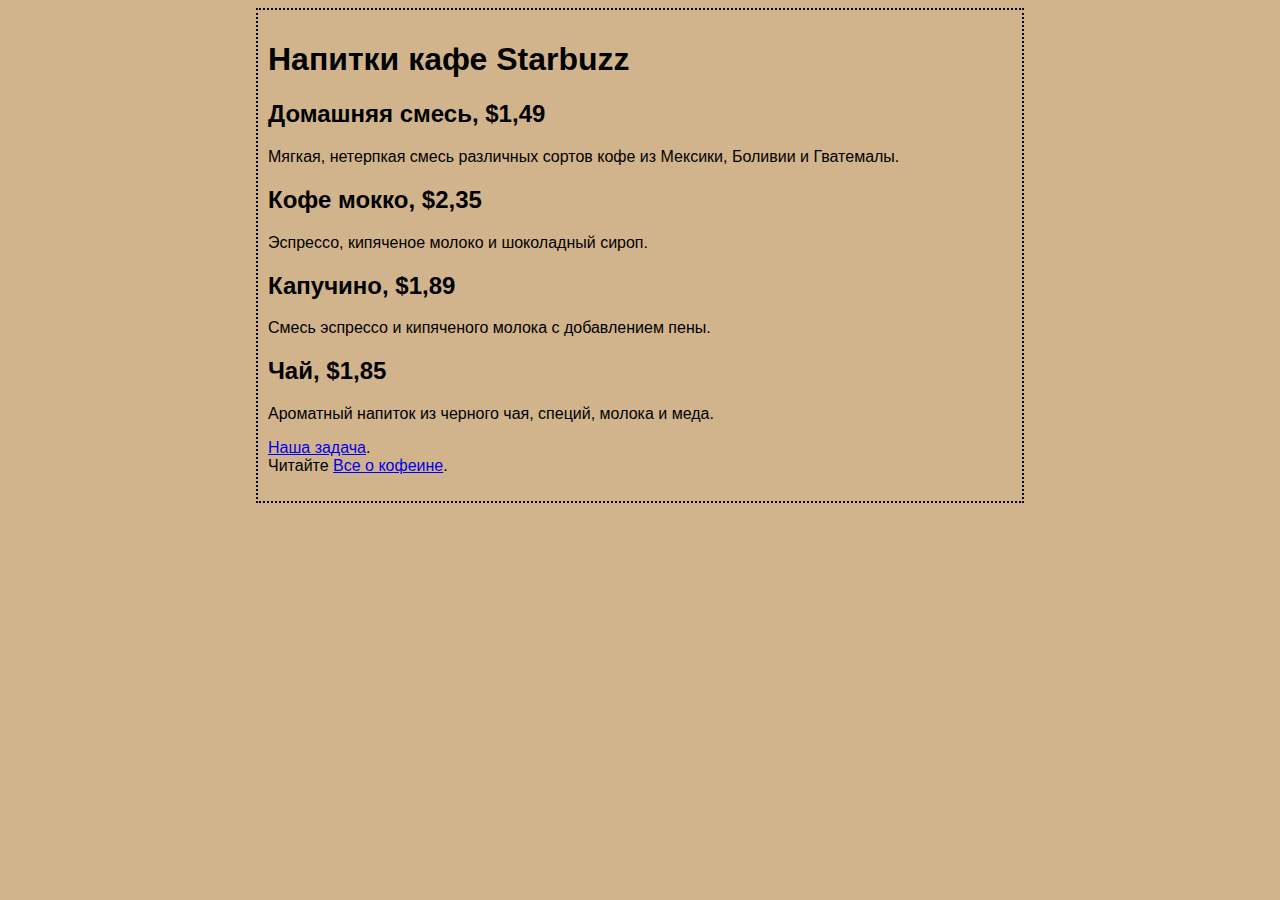
<file: 1starbuzz/index.html>
﻿<!doctype html>
<html>
<head>
<meta charset="utf-8">
	<title>Кафе Starbuzz</title>
	<style type="text/css">
		body {
		background-color: #d2b48c;
		margin-left: 20%;
		margin-right: 20%;
		border: 2px dotted black;
		padding: 10px 10px 10px 10px;
		font-family: sans-serif;
		}
	</style>
	
</head>
<body>
<h1>Напитки кафе Starbuzz</h1>
<h2>Домашняя смесь, $1,49</h2>
<p>Мягкая, нетерпкая смесь различных сортов кофе из Мексики, Боливии и Гватемалы.</p>
<h2>Кофе мокко, $2,35</h2>
<p>Эспрессо, кипяченое молоко и шоколадный сироп.</p>
<h2>Капучино, $1,89</h2>
<p>Смесь эспрессо и кипяченого молока с добавлением пены.</p>
<h2>Чай, $1,85</h2>
<p>Ароматный напиток из черного чая, специй, молока и меда.</p>
<p>
<a href="mission.html" title="Узнайте больше о важной задаче кафе Starbuzz">Наша задача</a>.
<br>Читайте 
<a target="_blank" href="http://wickedlysmart.com/buzz/index.html#Coffee"
title="Все самое интересное о кофеине">Все о кофеине</a>.
</p>
</body>
</html>
</file>
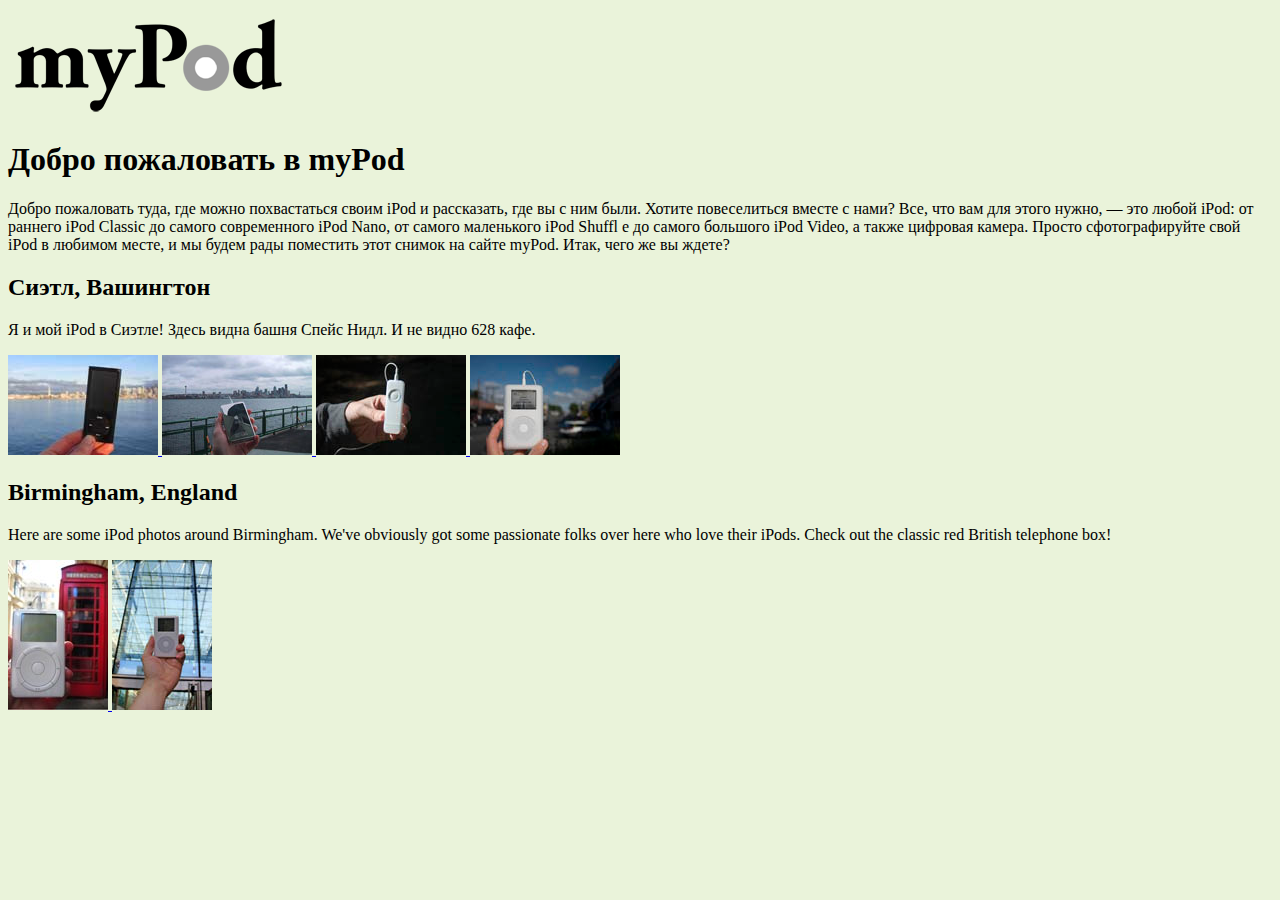
<file: 5mypod/mypod/index.html>
<!doctype html>
<html>
<head>
<meta charset="utf-8">
      <title>myPod</title>
      <style type="text/css">
         body { background-color: #eaf3da;}
      </style>
   </head>
   <body>
	  <p><img src="logo/mypod.png" alt="myPod logo"></p>
      <h1>Добро пожаловать в myPod</h1>
      <p>
         Добро пожаловать туда, где можно похвастаться своим iPod и рассказать, где
вы с ним были. Хотите повеселиться вместе с нами? Все, что вам для этого
нужно, — это любой iPod: от раннего iPod Classic до самого современного
iPod Nano, от самого маленького iPod Shuffl e до самого большого iPod Video,
а также цифровая камера. Просто сфотографируйте свой iPod в любимом месте,
и мы будем рады поместить этот снимок на сайте myPod. Итак, чего же вы ждете?
      </p>

      <h2>Сиэтл, Вашингтон</h2>
      <p>
         Я и мой iPod в Сиэтле! Здесь видна башня Спейс Нидл.
И не видно 628 кафе.
      </p>

      <p>
      <a href="html/seattle_video_med.html">
         <img src="thumbnails/seattle_video_med.jpg" alt="My video iPod in Seattle, WA">
      </a>
      <a href="html/seattle_classic.html">
         <img src="thumbnails/seattle_classic.jpg" alt="A classic iPod in Seattle, WA">
      </a>
      <a href="html/seattle_shuffle.html">
         <img src="thumbnails/seattle_shuffle.jpg" alt="A iPod Shuffle in Seattle, WA">
      </a>
      <a href="html/seattle_downtown.html">
         <img src="thumbnails/seattle_downtown.jpg" alt="An iPod in downtown Seattle, WA">
      </a>
      </p>

      <h2>Birmingham, England</h2>
      <p>
         Here are some iPod photos around Birmingham. We've obviously got some 
         passionate folks over here who love their iPods. Check out the classic
         red British telephone box!
      </p>

      <p>
      <a href="html/britain.html">
        <img src="thumbnails/britain.jpg" alt="An iPod in Birmingham at a telephone box">
      </a>
      <a href="html/applestore.html">
        <img src="thumbnails/applestore.jpg" alt="An iPod at the Birmingham Apple store">
      </a>
      </p>
   </body>
</html>
</file>
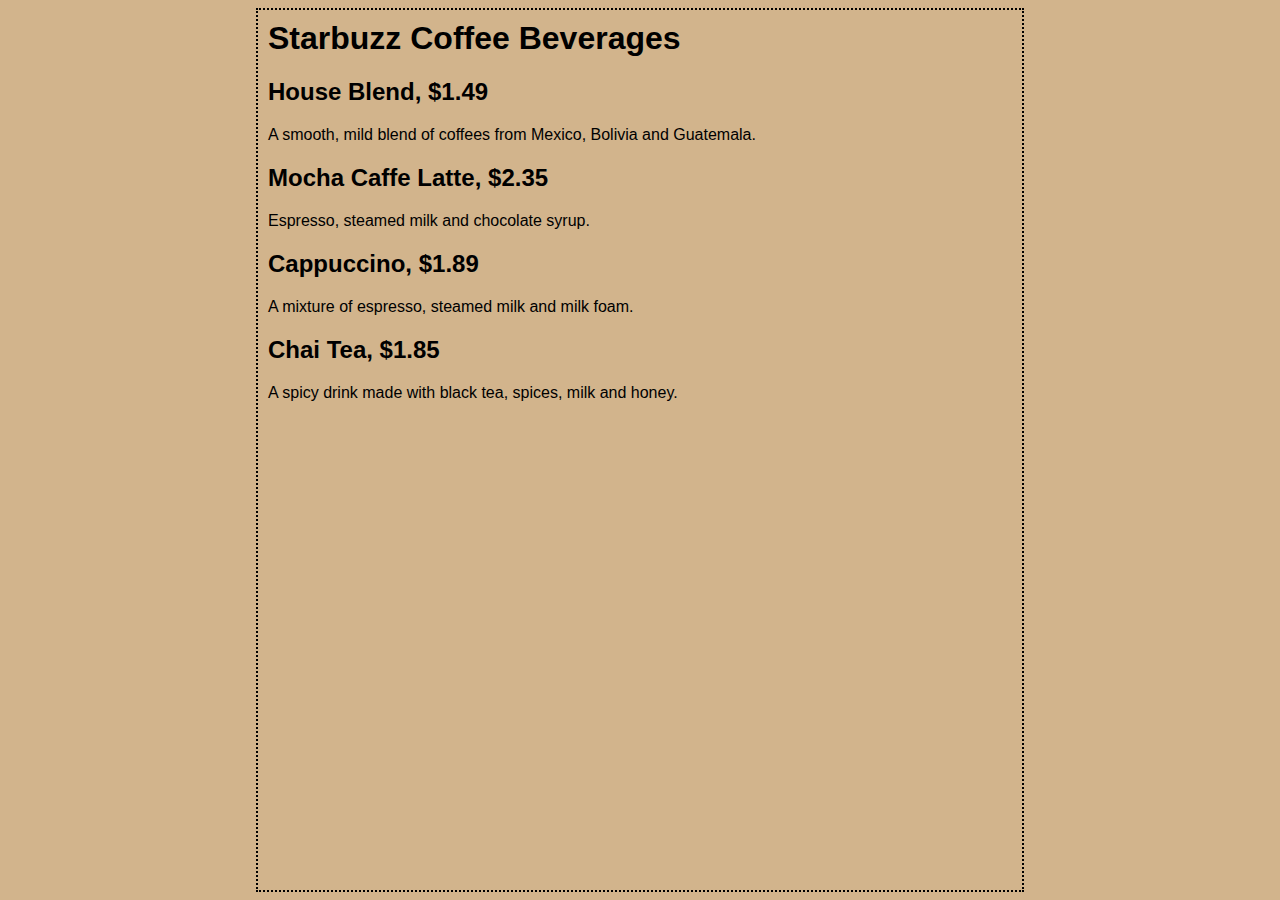
<file: book files/chapter1/starbuzz/index.html>
<html>
<head>
	<title>Starbuzz Coffee</title>
	<style>
		body {
			background-color: #d2b48c;
			margin-left: 20%;
			margin-right: 20%;
			border: 2px dotted black;
			padding: 10px 10px 10px 10px;
			font-family: sans-serif;
		}	
	</style>
</head>

<body>
	<h1>Starbuzz Coffee Beverages</h1>

	<h2>House Blend, $1.49</h2>
	<p>A smooth, mild blend of coffees from Mexico, Bolivia and Guatemala.</p>

	<h2>Mocha Caffe Latte, $2.35</h2>
	<p>Espresso, steamed milk and chocolate syrup.</p>

	<h2>Cappuccino, $1.89</h2>
	<p>A mixture of espresso, steamed milk and milk foam.</p>

	<h2>Chai Tea, $1.85</h2>
	<p>A spicy drink made with black tea, spices, milk and honey.</p>
</body>
</html>
</file>
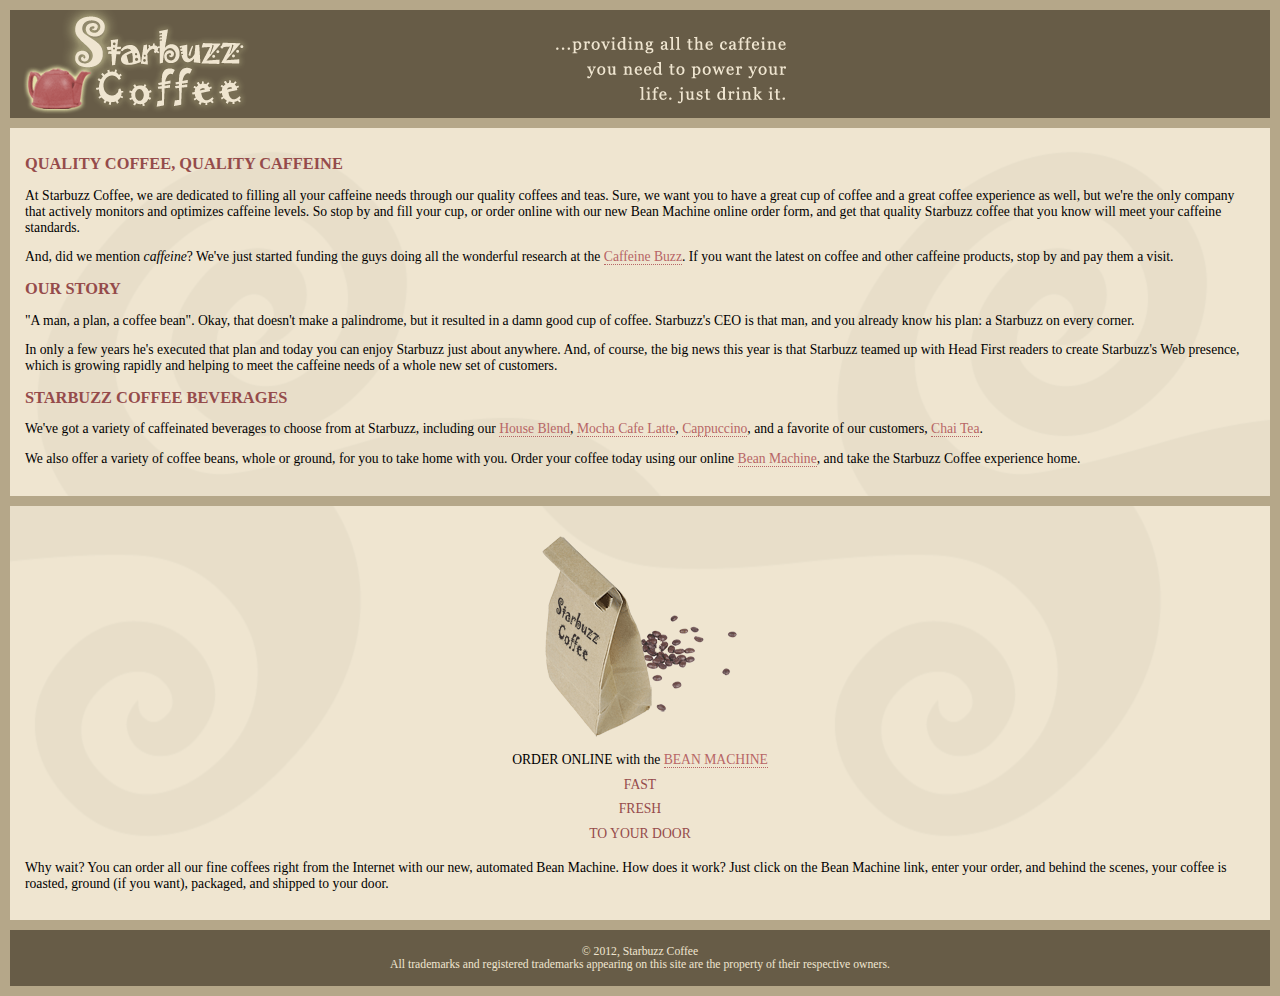
<file: book files/chapter11/absolute/index.html>
<!DOCTYPE html>
<html>
  <head>
    <meta charset="utf-8">
    <title>Starbuzz Coffee</title>
    <link rel="stylesheet" type="text/css" href="starbuzz.css">
  </head> 

  <body>
    <div id="header">
      <img src="images/header.gif" alt="Starbuzz Coffee header image">
    </div>

    <div id="main">
      <h1>QUALITY COFFEE, QUALITY CAFFEINE</h1>
      <p>
        At Starbuzz Coffee, we are dedicated to filling all your  caffeine needs through our 
        quality coffees and teas. Sure, we want you to have a great cup of coffee and a great 
        coffee experience as well, but we're the only company that actively monitors and 
        optimizes caffeine levels. So stop by and fill your cup, or order online with our new Bean 
        Machine online order form, and get that quality Starbuzz coffee that you know will meet 
        your caffeine standards.
      </p>
      <p>
        And, did we mention <em>caffeine</em>? We've just started funding the guys doing all 
        the wonderful research at the <a href="http://buzz.headfirstlabs.com"
        title="Read all about caffeine on the Buzz">Caffeine Buzz</a>.
        If you want the latest on coffee and other caffeine products, 
        stop by and pay them a visit.
      </p>
      <h1>OUR STORY</h1>
      <p>
        "A man, a plan, a coffee bean". Okay, that doesn't make a palindrome, but it resulted
        in a damn good cup of coffee.  Starbuzz's CEO is that man, and you already know his 
        plan: a Starbuzz on every corner.
      </p> 
      <p>In only a few years he's executed that plan and today 
        you can enjoy Starbuzz just about anywhere.  And, of course, the big news this year 
        is that Starbuzz teamed up with Head First readers to create Starbuzz's Web presence,  
        which is growing rapidly and helping to meet the caffeine needs of a whole new set of 
        customers.  
      </p>
      <h1>STARBUZZ COFFEE BEVERAGES</h1>
      <p>
        We've got a variety of caffeinated beverages to choose
        from at Starbuzz, including our 
        <a href="beverages.html#house" title="House Blend">House Blend</a>,
        <a href="beverages.html#mocha" title="Mocha Cafe Latte">Mocha Cafe Latte</a>, 
        <a href="beverages.html#cappuccino" title="Cappuccino">Cappuccino</a>,
        and a favorite of our customers, 
        <a href="beverages.html#chai" title="Chai Tea">Chai Tea</a>.
      </p>
      <p>
        We also offer a variety of coffee beans, whole or ground, for you to
        take home with you.  Order your coffee today using our online
        <a href="form.html" title="form.html">Bean Machine</a>, and take
        the Starbuzz Coffee experience home.
      </p>
    </div>

    <div id="sidebar">
      <p class="beanheading">
        <img src="images/bag.gif" alt="Bean Machine bag">
        <br>
        ORDER ONLINE
        with the 
        <a href="form.html">BEAN MACHINE</a>
        <br>
        <span class="slogan">
            FAST <br>
            FRESH <br>
            TO YOUR DOOR <br>
        </span>
      </p>
      <p>
        Why wait?  You can order all our fine coffees right from the Internet with our new, 
        automated Bean Machine.  How does it work?  Just click on the Bean Machine link, 
        enter your order, and behind the scenes, your coffee is roasted, ground 
        (if you want), packaged, and shipped to your door.
      </p>
    </div>

    <div id="footer">
      &copy; 2012, Starbuzz Coffee
      <br>
      All trademarks and registered trademarks appearing on 
      this site are the property of their respective owners.
    </div>

  </body>
</html>
</file>
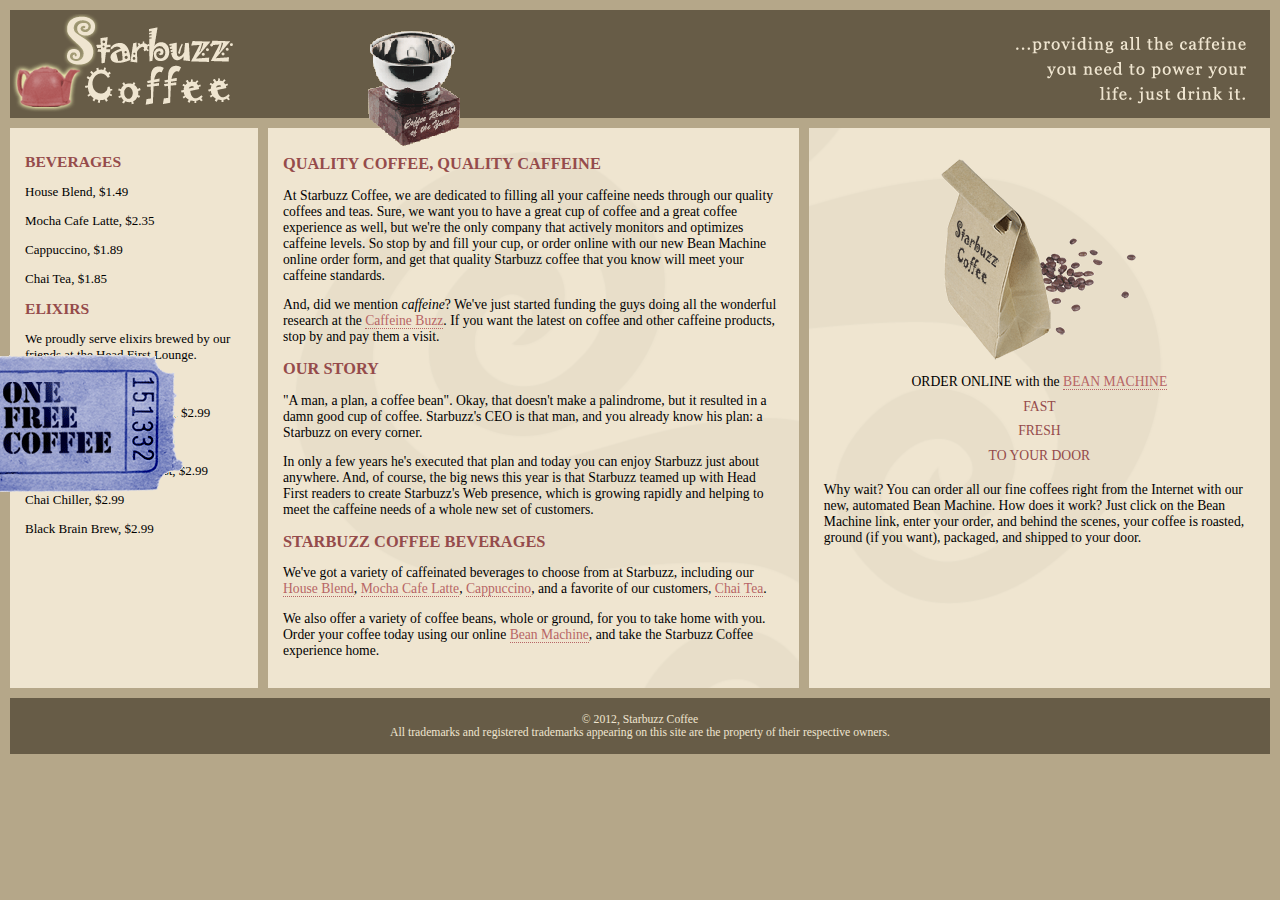
<file: book files/chapter11/starbuzz-complete/index.html>
<!DOCTYPE html>
<html>
  <head>
    <meta charset="utf-8">
    <title>Starbuzz Coffee</title>
    <link rel="stylesheet" type="text/css" href="starbuzz.css">
  </head> 

  <body>
    <div id="header">
      <img id="headerLogo"
           src="images/headerLogo.gif" alt="Starbuzz Coffee logo image">
      <img id="headerSlogan"
           src="images/headerSlogan.gif" alt="Providing all the caffeine you need to power your life.">
    </div>

	<div id="award">
		<img src="images/award.gif" 
			alt="Roaster of the Year award">
	</div>

	<div id="tableContainer">
	<div id="tableRow">
	<div id="drinks">
		<h1>BEVERAGES</h1>
			<p>House Blend, $1.49</p>
			<p>Mocha Cafe Latte, $2.35</p>
			<p>Cappuccino, $1.89</p>
			<p>Chai Tea, $1.85</p>
		<h1>ELIXIRS</h1>
			<p>
				We proudly serve elixirs brewed by our friends
				at the Head First Lounge.
			</p>
			<p>Green Tea Cooler, $2.99</p>
			<p>Raspberry Ice Concentration, $2.99</p>
			<p>Blueberry Bliss Elixir, $2.99</p>
			<p>Cranberry Antioxidant Blast, $2.99</p>
			<p>Chai Chiller, $2.99</p>
			<p>Black Brain Brew, $2.99</p>
	</div>
    <div id="main">
      <h1>QUALITY COFFEE, QUALITY CAFFEINE</h1>
      <p>
        At Starbuzz Coffee, we are dedicated to filling all your  caffeine needs through our 
        quality coffees and teas. Sure, we want you to have a great cup of coffee and a great 
        coffee experience as well, but we're the only company that actively monitors and 
        optimizes caffeine levels. So stop by and fill your cup, or order online with our new Bean 
        Machine online order form, and get that quality Starbuzz coffee that you know will meet 
        your caffeine standards.
      </p>
      <p>
        And, did we mention <em>caffeine</em>? We've just started funding the guys doing all 
        the wonderful research at the <a href="http://buzz.wickedlysmart.com"
        title="Read all about caffeine on the Buzz">Caffeine Buzz</a>.
        If you want the latest on coffee and other caffeine products, 
        stop by and pay them a visit.
      </p>
      <h1>OUR STORY</h1>
      <p>
        "A man, a plan, a coffee bean". Okay, that doesn't make a palindrome, but it resulted
        in a damn good cup of coffee.  Starbuzz's CEO is that man, and you already know his 
        plan: a Starbuzz on every corner.
      </p> 
      <p>In only a few years he's executed that plan and today 
        you can enjoy Starbuzz just about anywhere.  And, of course, the big news this year 
        is that Starbuzz teamed up with Head First readers to create Starbuzz's Web presence,  
        which is growing rapidly and helping to meet the caffeine needs of a whole new set of 
        customers.  
      </p>
      <h1>STARBUZZ COFFEE BEVERAGES</h1>
      <p>
        We've got a variety of caffeinated beverages to choose
        from at Starbuzz, including our 
        <a href="beverages.html#house" title="House Blend">House Blend</a>,
        <a href="beverages.html#mocha" title="Mocha Cafe Latte">Mocha Cafe Latte</a>, 
        <a href="beverages.html#cappuccino" title="Cappuccino">Cappuccino</a>,
        and a favorite of our customers, 
        <a href="beverages.html#chai" title="Chai Tea">Chai Tea</a>.
      </p>
      <p>
        We also offer a variety of coffee beans, whole or ground, for you to
        take home with you.  Order your coffee today using our online
        <a href="form.html" title="form.html">Bean Machine</a>, and take
        the Starbuzz Coffee experience home.
      </p>
    </div>

    <div id="sidebar">
      <p class="beanheading">
        <img src="images/bag.gif" alt="Bean Machine bag">
        <br>
        ORDER ONLINE
        with the 
        <a href="form.html">BEAN MACHINE</a>
        <br>
        <span class="slogan">
            FAST <br>
            FRESH <br>
            TO YOUR DOOR <br>
        </span>
      </p>
      <p>
        Why wait?  You can order all our fine coffees right from the Internet with our new, 
        automated Bean Machine.  How does it work?  Just click on the Bean Machine link, 
        enter your order, and behind the scenes, your coffee is roasted, ground 
        (if you want), packaged, and shipped to your door.
      </p>
    </div> <!-- sidebar -->
	</div> <!-- tableRow -->
	</div> <!-- tableContainer -->

	<div id="coupon">
		<a href="freecoffee.html" title="Click here to get your free coffee">
			<img src="images/ticket.gif" alt="Starbuzz coupon ticket">
		</a>
	</div>

    <div id="footer">
      &copy; 2012, Starbuzz Coffee
      <br>
      All trademarks and registered trademarks appearing on 
      this site are the property of their respective owners.
    </div>

  </body>
</html>
</file>
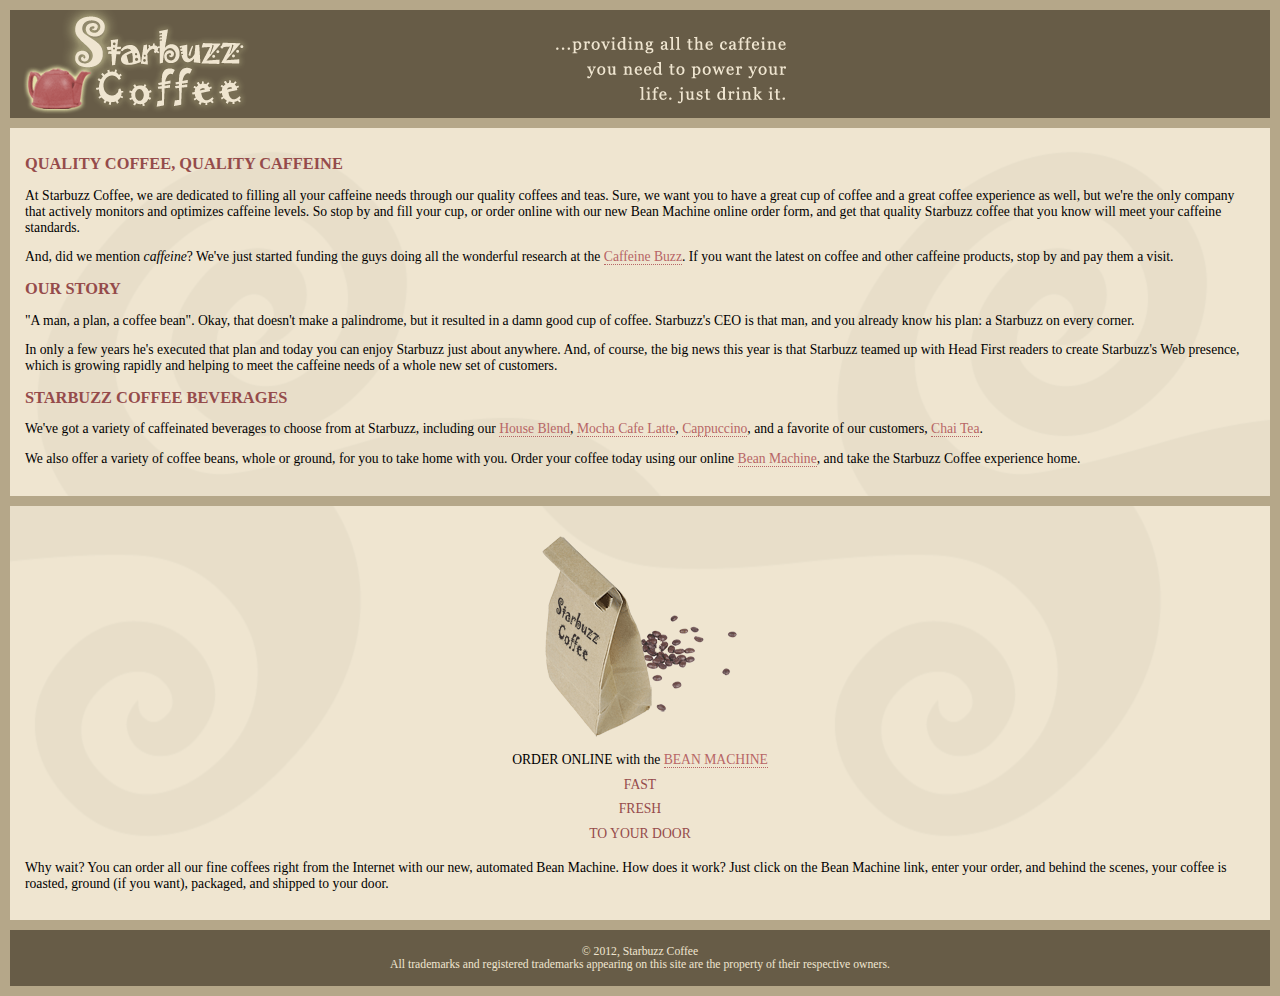
<file: book files/chapter11/starbuzz/index.html>
<!DOCTYPE html>
<html>
  <head>
    <meta charset="utf-8">
    <title>Starbuzz Coffee</title>
    <link rel="stylesheet" type="text/css" href="starbuzz.css">
  </head> 

  <body>
    <div id="header">
      <img src="images/header.gif" alt="Starbuzz Coffee header image">
    </div>

    <div id="main">
      <h1>QUALITY COFFEE, QUALITY CAFFEINE</h1>
      <p>
        At Starbuzz Coffee, we are dedicated to filling all your  caffeine needs through our 
        quality coffees and teas. Sure, we want you to have a great cup of coffee and a great 
        coffee experience as well, but we're the only company that actively monitors and 
        optimizes caffeine levels. So stop by and fill your cup, or order online with our new Bean 
        Machine online order form, and get that quality Starbuzz coffee that you know will meet 
        your caffeine standards.
      </p>
      <p>
        And, did we mention <em>caffeine</em>? We've just started funding the guys doing all 
        the wonderful research at the <a href="http://buzz.wickedlysmart.com"
        title="Read all about caffeine on the Buzz">Caffeine Buzz</a>.
        If you want the latest on coffee and other caffeine products, 
        stop by and pay them a visit.
      </p>
      <h1>OUR STORY</h1>
      <p>
        "A man, a plan, a coffee bean". Okay, that doesn't make a palindrome, but it resulted
        in a damn good cup of coffee.  Starbuzz's CEO is that man, and you already know his 
        plan: a Starbuzz on every corner.
      </p> 
      <p>In only a few years he's executed that plan and today 
        you can enjoy Starbuzz just about anywhere.  And, of course, the big news this year 
        is that Starbuzz teamed up with Head First readers to create Starbuzz's Web presence,  
        which is growing rapidly and helping to meet the caffeine needs of a whole new set of 
        customers.  
      </p>
      <h1>STARBUZZ COFFEE BEVERAGES</h1>
      <p>
        We've got a variety of caffeinated beverages to choose
        from at Starbuzz, including our 
        <a href="beverages.html#house" title="House Blend">House Blend</a>,
        <a href="beverages.html#mocha" title="Mocha Cafe Latte">Mocha Cafe Latte</a>, 
        <a href="beverages.html#cappuccino" title="Cappuccino">Cappuccino</a>,
        and a favorite of our customers, 
        <a href="beverages.html#chai" title="Chai Tea">Chai Tea</a>.
      </p>
      <p>
        We also offer a variety of coffee beans, whole or ground, for you to
        take home with you.  Order your coffee today using our online
        <a href="form.html">Bean Machine</a>, and take
        the Starbuzz Coffee experience home.
      </p>
    </div>

    <div id="sidebar">
      <p class="beanheading">
        <img src="images/bag.gif" alt="Bean Machine bag">
        <br>
        ORDER ONLINE
        with the 
        <a href="form.html">BEAN MACHINE</a>
        <br>
        <span class="slogan">
            FAST <br>
            FRESH <br>
            TO YOUR DOOR <br>
        </span>
      </p>
      <p>
        Why wait?  You can order all our fine coffees right from the Internet with our new, 
        automated Bean Machine.  How does it work?  Just click on the Bean Machine link, 
        enter your order, and behind the scenes, your coffee is roasted, ground 
        (if you want), packaged, and shipped to your door.
      </p>
    </div>

    <div id="footer">
      &copy; 2012, Starbuzz Coffee
      <br>
      All trademarks and registered trademarks appearing on 
      this site are the property of their respective owners.
    </div>

  </body>
</html>
</file>
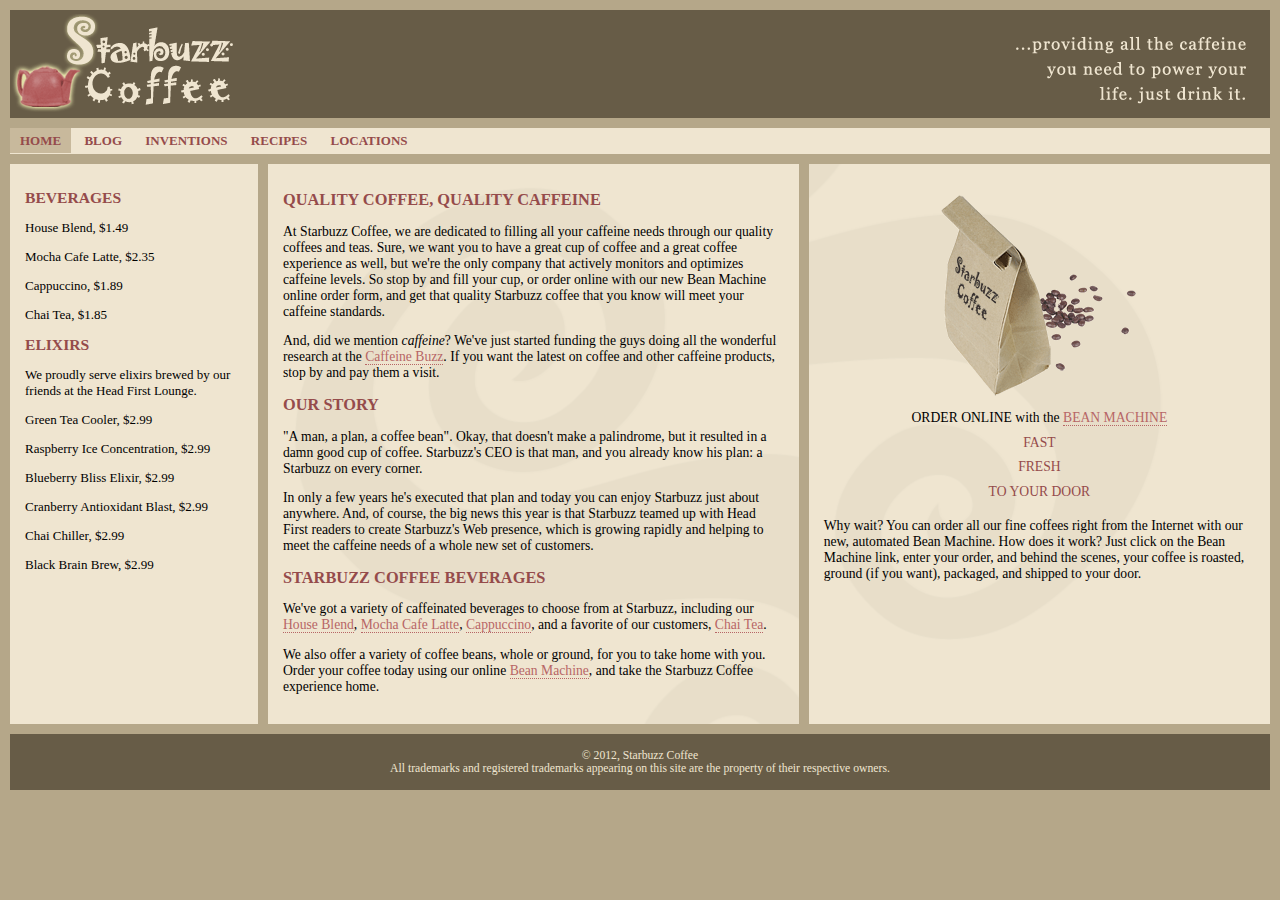
<file: book files/chapter12/starbuzz/index.html>
<!DOCTYPE html>
<html>
  <head>
    <meta charset="utf-8">
    <title>Starbuzz Coffee</title>
    <link rel="stylesheet" type="text/css" href="starbuzz.css">
  </head> 

  <body>
    <header class="top">
      <img id="headerLogo"
           src="images/headerLogo.gif" alt="Starbuzz Coffee header logo image">
      <img id="headerSlogan"
          src="images/headerSlogan.gif" alt="Providing all the caffeine you need to power your life.">
    </header>

	<nav>
	<ul>
		<li class="selected"><a href="index.html">HOME</a></li>
		<li><a href="blog.html">BLOG</a></li>
		<li><a href="">INVENTIONS</a></li>
		<li><a href="">RECIPES</a></li>
		<li><a href="">LOCATIONS</a></li>
	</ul>
	</nav>

	<div id="tableContainer">
	<div id="tableRow">
	<section id="drinks">
		<h1>BEVERAGES</h1>
			<p>House Blend, $1.49</p>
			<p>Mocha Cafe Latte, $2.35</p>
			<p>Cappuccino, $1.89</p>
			<p>Chai Tea, $1.85</p>
		<h1>ELIXIRS</h1>
			<p>
				We proudly serve elixirs brewed by our friends
				at the Head First Lounge.
			</p>
			<p>Green Tea Cooler, $2.99</p>
			<p>Raspberry Ice Concentration, $2.99</p>
			<p>Blueberry Bliss Elixir, $2.99</p>
			<p>Cranberry Antioxidant Blast, $2.99</p>
			<p>Chai Chiller, $2.99</p>
			<p>Black Brain Brew, $2.99</p>
	</section>
    <section id="main">
      <h1>QUALITY COFFEE, QUALITY CAFFEINE</h1>
      <p>
        At Starbuzz Coffee, we are dedicated to filling all your  caffeine needs through our 
        quality coffees and teas. Sure, we want you to have a great cup of coffee and a great 
        coffee experience as well, but we're the only company that actively monitors and 
        optimizes caffeine levels. So stop by and fill your cup, or order online with our new Bean 
        Machine online order form, and get that quality Starbuzz coffee that you know will meet 
        your caffeine standards.
      </p>
      <p>
        And, did we mention <em>caffeine</em>? We've just started funding the guys doing all 
        the wonderful research at the <a href="http://buzz.headfirstlabs.com"
        title="Read all about caffeine on the Buzz">Caffeine Buzz</a>.
        If you want the latest on coffee and other caffeine products, 
        stop by and pay them a visit.
      </p>
      <h1>OUR STORY</h1>
      <p>
        "A man, a plan, a coffee bean". Okay, that doesn't make a palindrome, but it resulted
        in a damn good cup of coffee.  Starbuzz's CEO is that man, and you already know his 
        plan: a Starbuzz on every corner.
      </p> 
      <p>In only a few years he's executed that plan and today 
        you can enjoy Starbuzz just about anywhere.  And, of course, the big news this year 
        is that Starbuzz teamed up with Head First readers to create Starbuzz's Web presence,  
        which is growing rapidly and helping to meet the caffeine needs of a whole new set of 
        customers.  
      </p>
      <h1>STARBUZZ COFFEE BEVERAGES</h1>
      <p>
        We've got a variety of caffeinated beverages to choose
        from at Starbuzz, including our 
        <a href="beverages.html#house" title="House Blend">House Blend</a>,
        <a href="beverages.html#mocha" title="Mocha Cafe Latte">Mocha Cafe Latte</a>, 
        <a href="beverages.html#cappuccino" title="Cappuccino">Cappuccino</a>,
        and a favorite of our customers, 
        <a href="beverages.html#chai" title="Chai Tea">Chai Tea</a>.
      </p>
      <p>
        We also offer a variety of coffee beans, whole or ground, for you to
        take home with you.  Order your coffee today using our online
        <a href="form.html" title="form.html">Bean Machine</a>, and take
        the Starbuzz Coffee experience home.
      </p>
    </section>

    <aside>
      <p class="beanheading">
        <img src="images/bag.gif" alt="Bean Machine bag">
        <br>
        ORDER ONLINE
        with the 
        <a href="form.html">BEAN MACHINE</a>
        <br>
        <span class="slogan">
            FAST <br>
            FRESH <br>
            TO YOUR DOOR <br>
        </span>
      </p>
      <p>
        Why wait?  You can order all our fine coffees right from the Internet with our new, 
        automated Bean Machine.  How does it work?  Just click on the Bean Machine link, 
        enter your order, and behind the scenes, your coffee is roasted, ground 
        (if you want), packaged, and shipped to your door.
      </p>
    </aside>
	</div> <!-- tableRow -->
	</div> <!-- tableContainer -->

    <footer>
      &copy; 2012, Starbuzz Coffee
      <br>
      All trademarks and registered trademarks appearing on 
      this site are the property of their respective owners.
    </footer>

  </body>
</html>
</file>
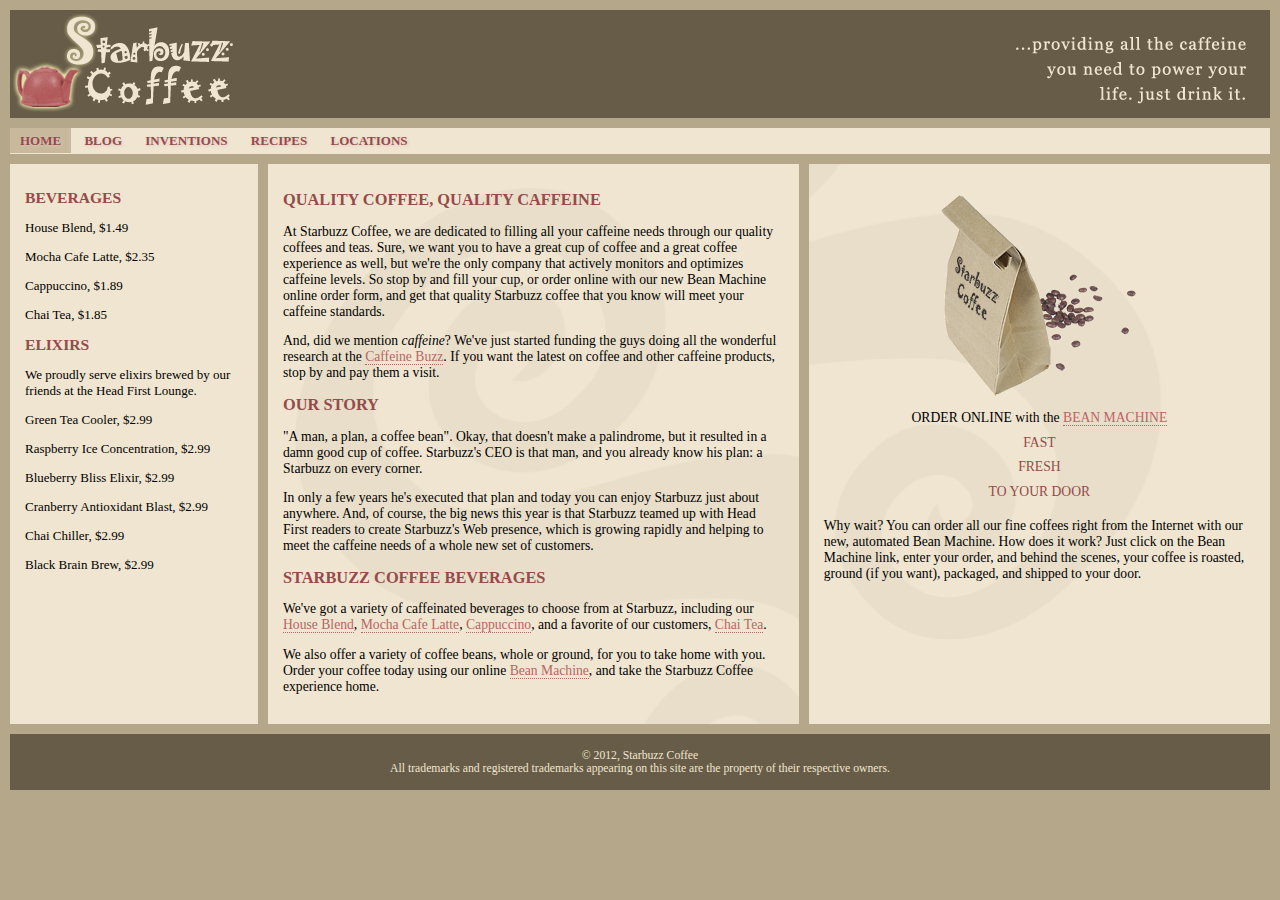
<file: book files/chapter14/starbuzz/index.html>
<!DOCTYPE html>
<html>
  <head>
    <meta charset="utf-8">
    <title>Starbuzz Coffee</title>
    <link rel="stylesheet" type="text/css" href="starbuzz.css">
  </head> 

  <body>
    <header class="top">
      <img id="headerLogo"
           src="images/headerLogo.gif" alt="Starbuzz Coffee header logo image">
      <img id="headerSlogan"
          src="images/headerSlogan.gif" alt="Providing all the caffeine you need to power your life.">
    </header>

	<nav>
	<ul>
		<li class="selected"><a href="index.html">Home</a></li>
		<li><a href="blog.html">Blog</a></li>
		<li><a href="">Inventions</a></li>
		<li><a href="">Recipes</a></li>
		<li><a href="">Locations</a></li>
	</ul>
	</nav>

	<div id="tableContainer">
	<div id="tableRow">
	<section id="drinks">
		<h1>BEVERAGES</h1>
			<p>House Blend, $1.49</p>
			<p>Mocha Cafe Latte, $2.35</p>
			<p>Cappuccino, $1.89</p>
			<p>Chai Tea, $1.85</p>
		<h1>ELIXIRS</h1>
			<p>
				We proudly serve elixirs brewed by our friends
				at the Head First Lounge.
			</p>
			<p>Green Tea Cooler, $2.99</p>
			<p>Raspberry Ice Concentration, $2.99</p>
			<p>Blueberry Bliss Elixir, $2.99</p>
			<p>Cranberry Antioxidant Blast, $2.99</p>
			<p>Chai Chiller, $2.99</p>
			<p>Black Brain Brew, $2.99</p>
	</section>
    <section id="main">
      <h1>QUALITY COFFEE, QUALITY CAFFEINE</h1>
      <p>
        At Starbuzz Coffee, we are dedicated to filling all your  caffeine needs through our 
        quality coffees and teas. Sure, we want you to have a great cup of coffee and a great 
        coffee experience as well, but we're the only company that actively monitors and 
        optimizes caffeine levels. So stop by and fill your cup, or order online with our new Bean 
        Machine online order form, and get that quality Starbuzz coffee that you know will meet 
        your caffeine standards.
      </p>
      <p>
        And, did we mention <em>caffeine</em>? We've just started funding the guys doing all 
        the wonderful research at the <a href="http://buzz.headfirstlabs.com"
        title="Read all about caffeine on the Buzz">Caffeine Buzz</a>.
        If you want the latest on coffee and other caffeine products, 
        stop by and pay them a visit.
      </p>
      <h1>OUR STORY</h1>
      <p>
        "A man, a plan, a coffee bean". Okay, that doesn't make a palindrome, but it resulted
        in a damn good cup of coffee.  Starbuzz's CEO is that man, and you already know his 
        plan: a Starbuzz on every corner.
      </p> 
      <p>In only a few years he's executed that plan and today 
        you can enjoy Starbuzz just about anywhere.  And, of course, the big news this year 
        is that Starbuzz teamed up with Head First readers to create Starbuzz's Web presence,  
        which is growing rapidly and helping to meet the caffeine needs of a whole new set of 
        customers.  
      </p>
      <h1>STARBUZZ COFFEE BEVERAGES</h1>
      <p>
        We've got a variety of caffeinated beverages to choose
        from at Starbuzz, including our 
        <a href="beverages.html#house" title="House Blend">House Blend</a>,
        <a href="beverages.html#mocha" title="Mocha Cafe Latte">Mocha Cafe Latte</a>, 
        <a href="beverages.html#cappuccino" title="Cappuccino">Cappuccino</a>,
        and a favorite of our customers, 
        <a href="beverages.html#chai" title="Chai Tea">Chai Tea</a>.
      </p>
      <p>
        We also offer a variety of coffee beans, whole or ground, for you to
        take home with you.  Order your coffee today using our online
        <a href="form.html" title="form.html">Bean Machine</a>, and take
        the Starbuzz Coffee experience home.
      </p>
    </section>

    <aside>
      <p class="beanheading">
        <img src="images/bag.gif" alt="Bean Machine bag">
        <br>
        ORDER ONLINE
        with the 
        <a href="form.html">BEAN MACHINE</a>
        <br>
        <span class="slogan">
            FAST <br>
            FRESH <br>
            TO YOUR DOOR <br>
        </span>
      </p>
      <p>
        Why wait?  You can order all our fine coffees right from the Internet with our new, 
        automated Bean Machine.  How does it work?  Just click on the Bean Machine link, 
        enter your order, and behind the scenes, your coffee is roasted, ground 
        (if you want), packaged, and shipped to your door.
      </p>
    </aside>
	</div> <!-- tableRow -->
	</div> <!-- tableContainer -->

    <footer>
      &copy; 2012, Starbuzz Coffee
      <br>
      All trademarks and registered trademarks appearing on 
      this site are the property of their respective owners.
    </footer>

  </body>
</html>
</file>
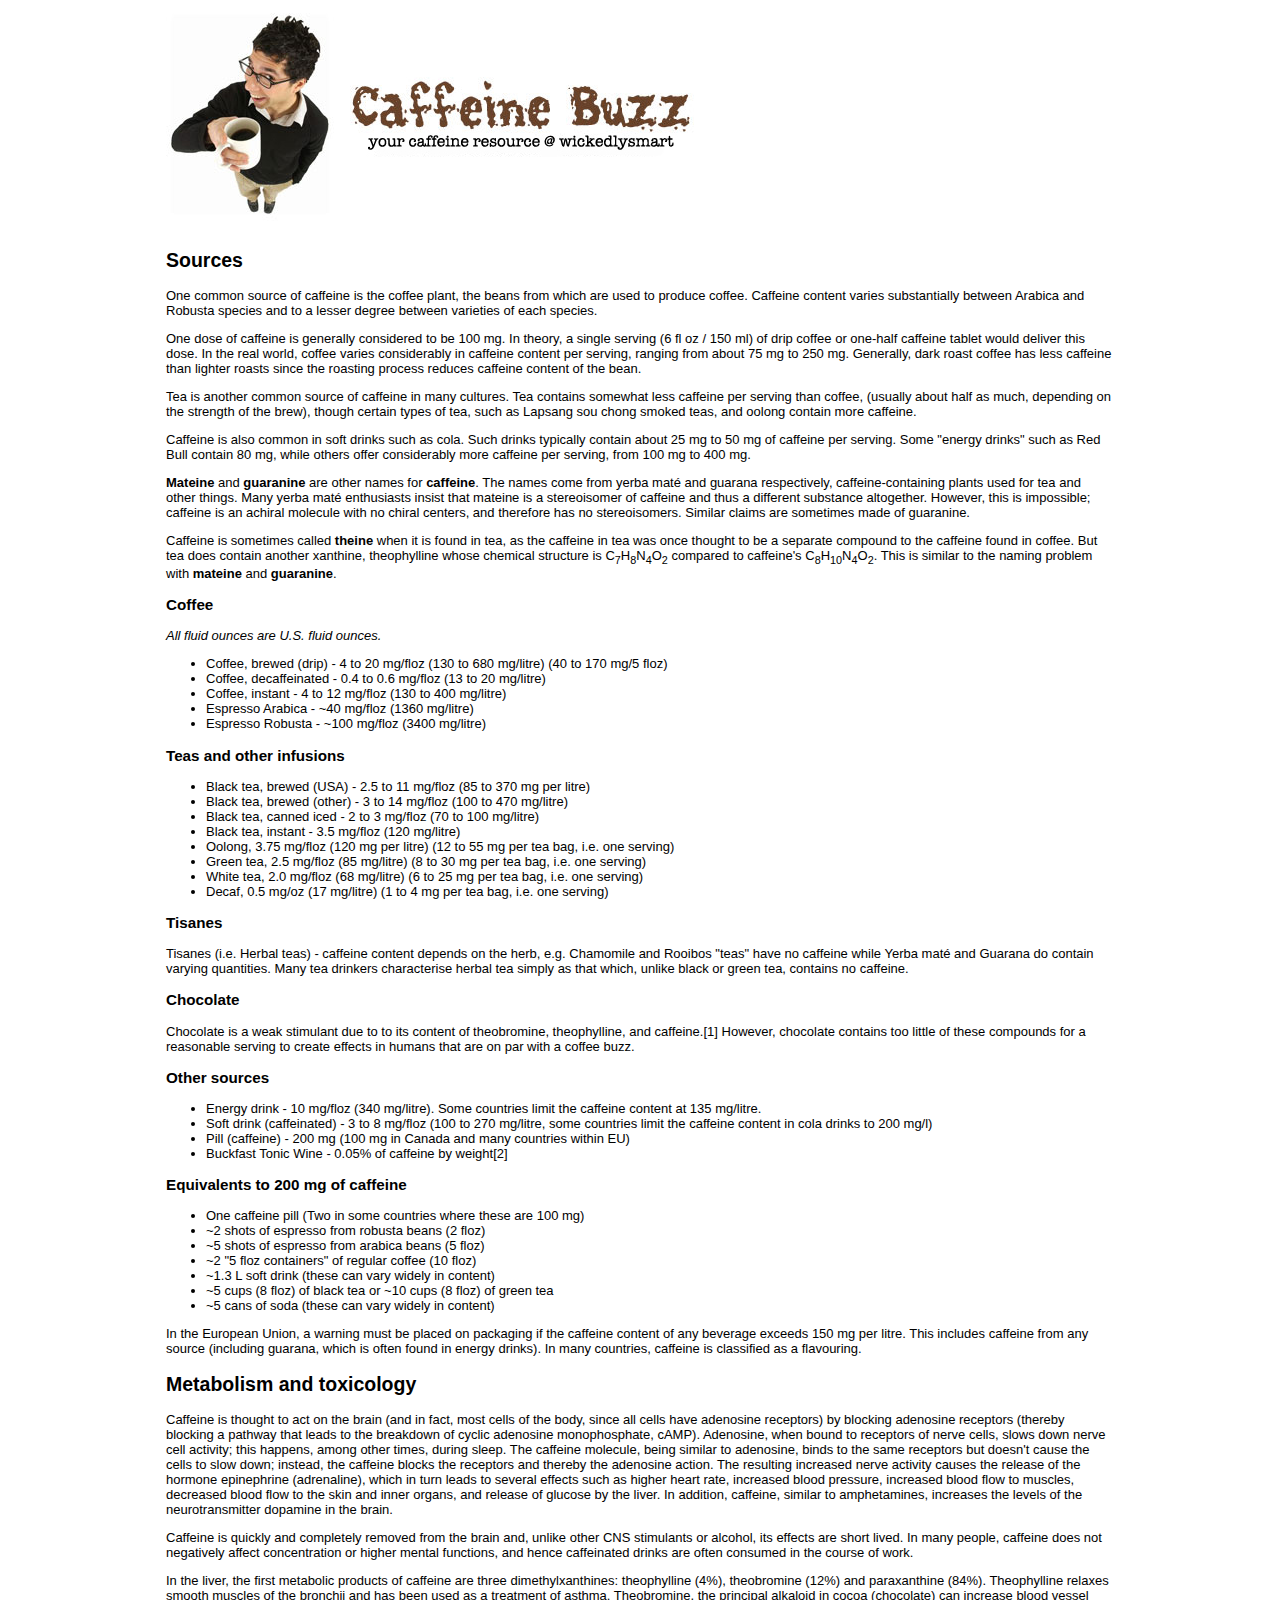
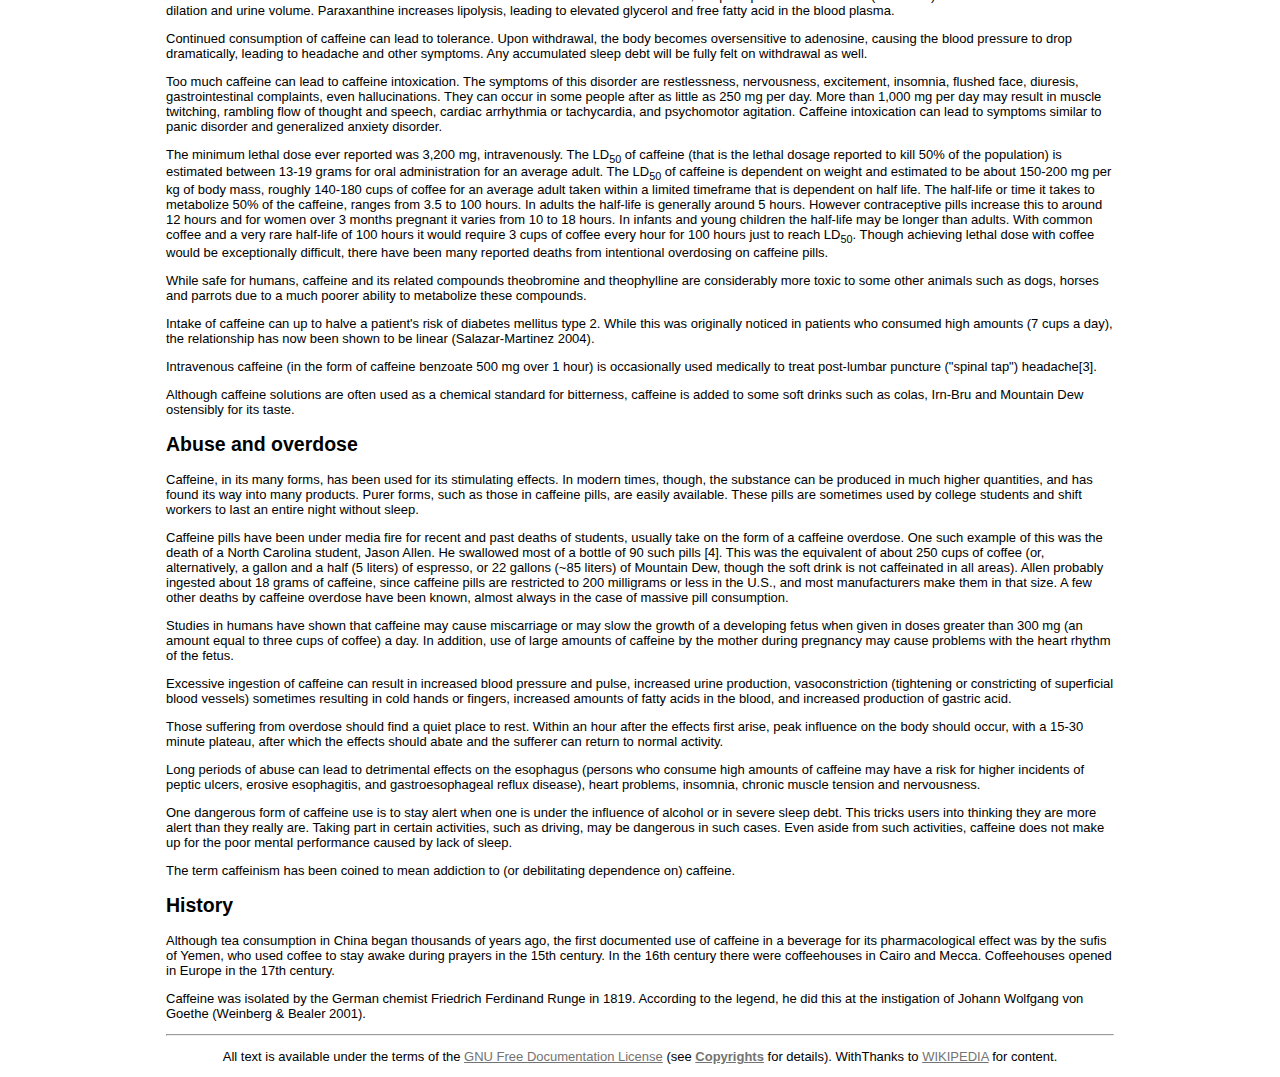
<file: book files/chapter4/buzz/index.html>
<!doctype html>
<html>
<head>
	<meta name="robots" content="noindex,  nofollow" >
	<meta charset="utf-8">
	<title>Head First Caffeine Buzz</title>

<style type="text/css">
body {
	font: small sans-serif;
}
img {
	border: none;
}
#logo {
	width: 538px;
	height: 217px;
}
#content {
	margin: auto;
	width: 75%;
}
#footer {
	text-align: center;
}
a, a:link, a:visited, a:hover, a:active {
	text-decoration: none;
	color: #000000;
}
a.wiki, a.wiki:link, a.wiki:visited, a.wiki:hover, a.wiki:active {
	text-decoration: underline;
	color: #737373;
}
</style>

</head>
<body>

<div id="content">
<p>
	<img id="logo" src="header.jpg" alt="Header Logo" title="Caffeine Buzz">
</p>
<h2><a id="Sources">Sources</a></h2>
<p>
One common source of caffeine is the 
<a href="http://en.wikipedia.org/wiki/Coffea" title="Coffea">coffee plant</a>, 
the <a href="http://en.wikipedia.org/wiki/Coffee_bean" title="Coffee bean">beans</a> 
from which are used to produce <a href="http://en.wikipedia.org/wiki/Coffee" title="Coffee">coffee</a>. 
Caffeine content varies substantially between 
<a href="http://en.wikipedia.org/wiki/Arabica" title="Arabica">Arabica</a> and 
<a href="http://en.wikipedia.org/wiki/Robusta" title="Robusta">Robusta</a> species and 
to a lesser degree between varieties of each species.
</p>
<p>
One dose of caffeine is generally considered to be 100 mg. In theory, 
a single serving (6 fl oz / 150 ml) of drip coffee or one-half caffeine 
tablet would deliver this dose. In the real world, coffee varies considerably 
in caffeine content per serving, ranging from about 75 mg to 250 mg. 
Generally, dark roast coffee has less caffeine than lighter roasts since 
the roasting process reduces caffeine content of the bean.
</p>
<p>
<a href="http://en.wikipedia.org/wiki/Tea" title="Tea">Tea</a> is another common source of 
caffeine in many cultures. Tea contains somewhat less caffeine per serving 
than coffee, (usually about half as much, depending on the strength of the brew), 
though certain types of tea, such as Lapsang sou chong smoked teas, and oolong 
contain more caffeine.
</p>
<p>
Caffeine is also common in 
<a href="http://en.wikipedia.org/wiki/Soft_drink" title="Soft drink">soft drinks</a> such as 
<a href="http://en.wikipedia.org/wiki/Cola" title="Cola">cola</a>. Such drinks typically contain 
about 25 mg to 50 mg of caffeine per serving. Some 
"<a href="http://en.wikipedia.org/wiki/Energy_drink" title="Energy drink">energy drinks</a>" such as 
<a href="http://en.wikipedia.org/wiki/Red_Bull" title="Red Bull">Red Bull</a> contain 80 mg, while others 
offer considerably more caffeine per serving, from 100 mg to 400 mg.
</p>
<p>
<b>Mateine</b> and <b>guaranine</b> are other names for 
<strong>caffeine</strong>. The names come from 
<a href="http://en.wikipedia.org/wiki/Yerba_mat%C3%A9" title="Yerba mat&eacute;">yerba mat&eacute;</a> and 
<a href="http://en.wikipedia.org/wiki/Guarana" title="Guarana">guarana</a> respectively, 
caffeine-containing plants used for tea and other things. Many yerba mat&eacute;
enthusiasts insist that mateine is a 
<a href="http://en.wikipedia.org/wiki/Stereoisomer" title="Stereoisomer">stereoisomer</a> of caffeine 
and thus a different substance altogether. However, this is impossible; 
caffeine is an 
<a href="http://en.wikipedia.org/wiki/Chirality_%28chemistry%29" title="Chirality (chemistry)">achiral</a>
molecule with no chiral centers, and therefore has no stereoisomers. Similar 
claims are sometimes made of guaranine.
</p>

<p>
Caffeine is sometimes called <b>theine</b> when it is found in tea, 
as the caffeine in tea was once thought to be a separate compound to the 
caffeine found in coffee. But tea does contain another 
<a href="http://en.wikipedia.org/wiki/Xanthine" title="Xanthine">xanthine</a>, 
<a href="http://en.wikipedia.org/wiki/Theophylline" title="Theophylline">theophylline</a> whose 
chemical structure is 
<a href="http://en.wikipedia.org/wiki/Carbon" title="Carbon">C</a><sub>7</sub><a href="http://en.wikipedia.org/wiki/Hydrogen" title="Hydrogen">H</a><sub>8</sub><a href="http://en.wikipedia.org/wiki/Nitrogen" title="Nitrogen">N</a><sub>4</sub><a href="http://en.wikipedia.org/wiki/Oxygen" title="Oxygen">O</a><sub>2</sub> compared to caffeine's <a href="http://en.wikipedia.org/wiki/Carbon" title="Carbon">C</a><sub>8</sub><a href="http://en.wikipedia.org/wiki/Hydrogen" title="Hydrogen">H</a><sub>10</sub><a href="http://en.wikipedia.org/wiki/Nitrogen" title="Nitrogen">N</a><sub>4</sub><a href="http://en.wikipedia.org/wiki/Oxygen" title="Oxygen">O</a><sub>2</sub>. 
This is similar to the naming problem with <b>mateine</b> and <b>guaranine</b>.
</p>

<h3><a id="Coffee">Coffee</a></h3>
<p>
<i>All fluid ounces are U.S. fluid ounces.</i>
</p>
<ul>
<li><a href="http://en.wikipedia.org/wiki/Coffee" title="Coffee">Coffee</a>, brewed (drip) - 4 to 20 mg/floz (130 to 680 mg/litre) (40 to 170 mg/5 floz)</li>
<li>Coffee, decaffeinated - 0.4 to 0.6 mg/floz (13 to 20 mg/litre)</li>
<li>Coffee, instant - 4 to 12 mg/floz (130 to 400 mg/litre)</li>
<li><a href="http://en.wikipedia.org/wiki/Espresso" title="Espresso">Espresso</a> Arabica - ~40 mg/floz (1360 mg/litre)</li>
<li><a href="http://en.wikipedia.org/wiki/Espresso" title="Espresso">Espresso</a> Robusta - ~100 mg/floz (3400 mg/litre)</li>
</ul>

<p><a id="Teas_and_other_infusions"></a></p>

<h3><a href="http://en.wikipedia.org/wiki/Tea" 
       title="Tea"
       id="Teas_and_other_infusions">Teas</a> and other infusions</h3>
<ul>
<li><a href="http://en.wikipedia.org/wiki/Black_tea" title="Black tea">Black tea</a>, brewed (<a href="http://en.wikipedia.org/wiki/United_States" title="United States">USA</a>) - 2.5 to 11 mg/floz (85 to 370 mg per litre)</li>
<li>Black tea, brewed (other) - 3 to 14 mg/floz (100 to 470 mg/litre)</li>
<li>Black tea, canned iced - 2 to 3 mg/floz (70 to 100 mg/litre)</li>
<li>Black tea, instant - 3.5 mg/floz (120 mg/litre)</li>
<li><a href="http://en.wikipedia.org/wiki/Oolong" title="Oolong">Oolong</a>, 3.75 mg/floz (120 mg per litre) (12 to 55 mg per tea bag, i.e. one serving)</li>
<li><a href="http://en.wikipedia.org/wiki/Green_tea" title="Green tea">Green tea</a>, 2.5 mg/floz (85 mg/litre) (8 to 30 mg per tea bag, i.e. one serving)</li>
<li><a href="http://en.wikipedia.org/wiki/White_tea" title="White tea">White tea</a>, 2.0 mg/floz (68 mg/litre) (6 to 25 mg per tea bag, i.e. one serving)</li>
<li>Decaf, 0.5 mg/oz (17 mg/litre) (1 to 4 mg per tea bag, i.e. one serving)</li>
</ul>


<h3><a id="Tisane">Tisanes</a></h3>
<p>
<a href="http://en.wikipedia.org/wiki/Tisane" title="Tisane">Tisanes</a> (i.e. <a href="http://en.wikipedia.org/wiki/Herbal_tea" title="Herbal tea">Herbal teas</a>) - caffeine content depends on the herb, e.g. <a href="http://en.wikipedia.org/wiki/Chamomile" title="Chamomile">Chamomile</a> and <a href="http://en.wikipedia.org/wiki/Rooibos" title="Rooibos">Rooibos</a> "teas" have no caffeine while <a href="http://en.wikipedia.org/wiki/Yerba_mate" title="Yerba mate">Yerba mat&eacute;</a> and <a href="http://en.wikipedia.org/wiki/Guarana" title="Guarana">Guarana</a> do contain varying quantities. Many tea drinkers characterise herbal tea simply as that which, unlike black or green tea, contains no caffeine.
</p>

<h3><a id="Chocolate">Chocolate</a></h3>
<p><a href="http://en.wikipedia.org/wiki/Chocolate" title="Chocolate">Chocolate</a> is a weak stimulant due to to its content of theobromine, theophylline, and caffeine.<a href="http://www.ncbi.nlm.nih.gov/entrez/query.fcgi?cmd=Retrieve&amp;db=pubmed&amp;dopt=Abstract&amp;list_uids=15549276" class='external autonumber' title="http://www.ncbi.nlm.nih.gov/entrez/query.fcgi?cmd=Retrieve&amp;db=pubmed&amp;dopt=Abstract&amp;list uids=15549276">[1]</a> However, chocolate contains too little of these compounds for a reasonable serving to create effects in humans that are on par with a <a href="http://en.wikipedia.org/wiki/Coffee" title="Coffee">coffee</a> buzz.</p>

<h3><a id="Other_sources">Other sources</a></h3>
<ul>
<li><a href="http://en.wikipedia.org/wiki/Energy_drink" title="Energy drink">Energy drink</a> - 10 mg/floz (340 mg/litre). Some countries limit the caffeine content at 135 mg/litre.</li>
<li><a href="http://en.wikipedia.org/wiki/Soft_drink" title="Soft drink">Soft drink</a> (caffeinated) - 3 to 8 mg/floz (100 to 270 mg/litre, some countries limit the caffeine content in cola drinks to 200 mg/l)</li>
<li>Pill (caffeine) - 200 mg (100 mg in Canada and many countries within EU)</li>
<li><a href="http://en.wikipedia.org/wiki/Buckfast_Tonic_Wine" title="Buckfast Tonic Wine">Buckfast Tonic Wine</a> - 0.05% of caffeine by weight<a href="http://www.young.shaney.freewebspace.com/images/buckfast.jpg" class='external autonumber' title="http://www.young.shaney.freewebspace.com/images/buckfast.jpg">[2]</a></li>
</ul>

<h3><a id="Equivalents_to_200_mg_of_caffeine">Equivalents to 200 mg of caffeine</a></h3>
<ul>
<li>One caffeine pill (Two in some countries where these are 100 mg)</li>
<li>~2 shots of espresso from robusta beans (2 floz)</li>
<li>~5 shots of espresso from arabica beans (5 floz)</li>
<li>~2 "5 floz containers" of regular coffee (10 floz)</li>
<li>~1.3 L soft drink (these can vary widely in content)</li>
<li>~5 cups (8 floz) of black tea or ~10 cups (8 floz) of green tea</li>
<li>~5 cans of soda (these can vary widely in content)</li>
</ul>
<p>In the <a href="http://en.wikipedia.org/wiki/European_Union" title="European Union">European Union</a>, a warning must be placed on packaging if the caffeine content of any beverage exceeds 150 mg per litre. This includes caffeine from any source (including <a href="http://en.wikipedia.org/wiki/Guarana" title="Guarana">guarana</a>, which is often found in energy drinks). In many countries, caffeine is classified as a <a href="http://en.wikipedia.org/wiki/Flavouring" title="Flavouring">flavouring</a>.</p>

<h2><a id="Metabolism_and_toxicology">Metabolism and toxicology</a></h2>
<p>Caffeine is thought to act on the <a href="http://en.wikipedia.org/wiki/Brain" title="Brain">brain</a> (and in fact, most cells of the body, since all cells have adenosine receptors) by blocking <a href="http://en.wikipedia.org/wiki/Adenosine" title="Adenosine">adenosine</a> receptors (thereby blocking a pathway that leads to the breakdown of <a href="http://en.wikipedia.org/wiki/Cyclic_adenosine_monophosphate" title="Cyclic adenosine monophosphate">cyclic adenosine monophosphate</a>, cAMP). Adenosine, when bound to receptors of nerve cells, slows down nerve cell activity; this happens, among other times, during <a href="http://en.wikipedia.org/wiki/Sleep" title="Sleep">sleep</a>. The caffeine molecule, being similar to adenosine, binds to the same receptors but doesn't cause the cells to slow down; instead, the caffeine blocks the receptors and thereby the adenosine action. The resulting increased nerve activity causes the release of the <a href="http://en.wikipedia.org/wiki/Hormone" title="Hormone">hormone</a> <a href="http://en.wikipedia.org/wiki/Epinephrine" title="Epinephrine">epinephrine</a> (adrenaline), which in turn leads to several effects such as higher heart rate, increased <a href="http://en.wikipedia.org/wiki/Blood_pressure" title="Blood pressure">blood pressure</a>, increased <a href="http://en.wikipedia.org/wiki/Blood" title="Blood">blood</a> flow to <a href="http://en.wikipedia.org/wiki/Muscle" title="Muscle">muscles</a>, decreased blood flow to the <a href="http://en.wikipedia.org/wiki/Skin" title="Skin">skin</a> and inner <a href="http://en.wikipedia.org/wiki/Organ_%28anatomy%29" title="Organ (anatomy)">organs</a>, and release of <a href="http://en.wikipedia.org/wiki/Glucose" title="Glucose">glucose</a> by the <a href="http://en.wikipedia.org/wiki/Liver" title="Liver">liver</a>. In addition, caffeine, similar to <a href="http://en.wikipedia.org/wiki/Amfetamine" title="Amfetamine">amphetamines</a>, increases the levels of the <a href="http://en.wikipedia.org/wiki/Neurotransmitter" title="Neurotransmitter">neurotransmitter</a> <a href="http://en.wikipedia.org/wiki/Dopamine" title="Dopamine">dopamine</a> in the brain.</p>
<p>Caffeine is quickly and completely removed from the brain and, unlike other <a href="http://en.wikipedia.org/wiki/Central_nervous_system" title="Central nervous system">CNS</a> <a href="http://en.wikipedia.org/wiki/Stimulant" title="Stimulant">stimulants</a> or <a href="http://en.wikipedia.org/wiki/Alcohol" title="Alcohol">alcohol</a>, its effects are short lived. In many people, caffeine does not negatively affect concentration or higher mental functions, and hence caffeinated drinks are often consumed in the course of work.</p>
<p>In the <a href="http://en.wikipedia.org/wiki/Liver" title="Liver">liver</a>, the first <a href="http://en.wikipedia.org/wiki/Metabolism" title="Metabolism">metabolic</a> products of caffeine are three <a href="http://en.wikipedia.org/wiki/Xanthine" title="Xanthine">dimethylxanthines</a>: <a href="http://en.wikipedia.org/wiki/Theophylline" title="Theophylline">theophylline</a> (4%), <a href="http://en.wikipedia.org/wiki/Theobromine" title="Theobromine">theobromine</a> (12%) and paraxanthine (84%). <a href="http://en.wikipedia.org/wiki/Theophylline" title="Theophylline">Theophylline</a> relaxes <a href="http://en.wikipedia.org/wiki/Smooth_muscle" title="Smooth muscle">smooth muscles</a> of the <a href="http://en.wikipedia.org/wiki/Bronchus" title="Bronchus">bronchii</a> and has been used as a treatment of <a href="http://en.wikipedia.org/wiki/Asthma" title="Asthma">asthma</a>. <a href="http://en.wikipedia.org/wiki/Theobromine" title="Theobromine">Theobromine</a>, the principal alkaloid in <a href="http://en.wikipedia.org/wiki/Cocoa" title="Cocoa">cocoa</a> (<a href="http://en.wikipedia.org/wiki/Chocolate" title="Chocolate">chocolate</a>) can increase <a href="http://en.wikipedia.org/wiki/Blood_vessel" title="Blood vessel">blood vessel</a> dilation and <a href="http://en.wikipedia.org/wiki/Urine" title="Urine">urine</a> volume. Paraxanthine increases <a href="http://en.wikipedia.org/wiki/Lipolysis" title="Lipolysis">lipolysis</a>, leading to elevated <a href="http://en.wikipedia.org/wiki/Glycerol" title="Glycerol">glycerol</a> and free <a href="http://en.wikipedia.org/wiki/Fatty_acid" title="Fatty acid">fatty acid</a> in the <a href="http://en.wikipedia.org/wiki/Blood_plasma" title="Blood plasma">blood plasma</a>.</p>
<p>Continued consumption of caffeine can lead to tolerance. Upon withdrawal, the body becomes oversensitive to <a href="http://en.wikipedia.org/wiki/Adenosine" title="Adenosine">adenosine</a>, causing the blood pressure to drop dramatically, leading to headache and other symptoms. Any accumulated <a href="http://en.wikipedia.org/wiki/Sleep_debt" title="Sleep debt">sleep debt</a> will be fully felt on withdrawal as well.</p>
<p>Too much caffeine can lead to caffeine intoxication. The symptoms of this disorder are restlessness, nervousness, excitement, <a href="http://en.wikipedia.org/wiki/Insomnia" title="Insomnia">insomnia</a>, flushed face, <a href="http://en.wikipedia.org/wiki/Diuresis" title="Diuresis">diuresis</a>, <a href="http://en.wikipedia.org/wiki/Gastroenterology" title="Gastroenterology">gastrointestinal</a> complaints, even hallucinations. They can occur in some people after as little as 250 mg per day. More than 1,000 mg per day may result in muscle twitching, rambling flow of <a href="http://en.wikipedia.org/wiki/Thought" title="Thought">thought</a> and <a href="http://en.wikipedia.org/wiki/Speech" title="Speech">speech</a>, <a href="http://en.wikipedia.org/wiki/Cardiac_arrhythmia" title="Cardiac arrhythmia">cardiac arrhythmia</a> or <a href="http://en.wikipedia.org/wiki/Tachycardia" title="Tachycardia">tachycardia</a>, and <a href="http://en.wikipedia.org/wiki/Psychomotor_agitation" title="Psychomotor agitation">psychomotor agitation</a>. Caffeine intoxication can lead to symptoms similar to <a href="http://en.wikipedia.org/wiki/Panic_disorder" title="Panic disorder">panic disorder</a> and <a href="http://en.wikipedia.org/wiki/Generalized_anxiety_disorder" title="Generalized anxiety disorder">generalized anxiety disorder</a>.</p>
<p>The minimum lethal dose ever reported was 3,200 mg, intravenously. The <a href="http://en.wikipedia.org/wiki/LD50" title="LD50">LD</a><sub>50</sub> of caffeine (that is the lethal dosage reported to kill 50% of the population) is estimated between 13-19 grams for oral administration for an average adult. The LD<sub>50</sub> of caffeine is dependent on weight and estimated to be about 150-200 mg per kg of body mass, roughly 140-180 cups of coffee for an average adult taken within a limited timeframe that is dependent on <a href="http://en.wikipedia.org/wiki/Half-life#Half-life_in_chemistry" title="Half-life">half life</a>. The half-life or time it takes to <a href="http://en.wikipedia.org/wiki/Metabolize" title="Metabolize">metabolize</a> 50% of the caffeine, ranges from 3.5 to 100 hours. In adults the half-life is generally around 5 hours. However contraceptive pills increase this to around 12 hours and for women over 3 months pregnant it varies from 10 to 18 hours. In infants and young children the half-life may be longer than adults. With common coffee and a very rare half-life of 100 hours it would require 3 cups of coffee every hour for 100 hours just to reach LD<sub>50</sub>. Though achieving lethal dose with coffee would be exceptionally difficult, there have been many reported deaths from intentional overdosing on caffeine pills.</p>
<p>While safe for humans, caffeine and its related compounds <a href="http://en.wikipedia.org/wiki/Theobromine" title="Theobromine">theobromine</a> and <a href="http://en.wikipedia.org/wiki/Theophylline" title="Theophylline">theophylline</a> are considerably more toxic to some other animals such as dogs, horses and parrots due to a much poorer ability to metabolize these compounds.</p>
<p>Intake of caffeine can up to halve a patient's risk of <a href="http://en.wikipedia.org/wiki/Diabetes_mellitus" title="Diabetes mellitus">diabetes mellitus</a> type 2. While this was originally noticed in patients who consumed high amounts (7 cups a day), the relationship has now been shown to be linear (Salazar-Martinez 2004).</p>
<p>Intravenous caffeine (in the form of caffeine benzoate 500 mg over 1 hour) is occasionally used medically to treat post-<a href="http://en.wikipedia.org/wiki/Lumbar_puncture" title="Lumbar puncture">lumbar puncture</a> ("spinal tap") headache<a href="http://www.emedicine.com/neuro/topic557.htm" class='external autonumber' title="http://www.emedicine.com/neuro/topic557.htm">[3]</a>.</p>
<p>Although caffeine solutions are often used as a chemical standard for <a href="http://en.wikipedia.org/wiki/Basic_taste" title="Basic taste">bitterness</a>, caffeine is added to some <a href="http://en.wikipedia.org/wiki/Soft_drink" title="Soft drink">soft drinks</a> such as <a href="http://en.wikipedia.org/wiki/Cola" title="Cola">colas</a>, <a href="http://en.wikipedia.org/wiki/Irn-Bru" title="Irn-Bru">Irn-Bru</a> and <a href="http://en.wikipedia.org/wiki/Mountain_Dew" title="Mountain Dew">Mountain Dew</a> ostensibly for its taste.</p>

<h2><a id="Abuse_and_overdose">Abuse and overdose</a></h2>
<p>Caffeine, in its many forms, has been used for its stimulating effects. In modern times, though, the substance can be produced in much higher quantities, and has found its way into many products. Purer forms, such as those in caffeine <a href="http://en.wikipedia.org/wiki/Tablet" title="Tablet">pills</a>, are easily available. These pills are sometimes used by college students and <a href="http://en.wikipedia.org/wiki/Shift" title="Shift">shift</a> workers to last an entire night without sleep.</p>
<p>Caffeine pills have been under media fire for recent and past deaths of students, usually take on the form of a caffeine <a href="http://en.wikipedia.org/wiki/Overdose" title="Overdose">overdose</a>. One such example of this was the death of a <a href="http://en.wikipedia.org/wiki/North_Carolina" title="North Carolina">North Carolina</a> student, Jason Allen. He swallowed most of a bottle of 90 such pills <a href="http://www.collegepublisher.com/media/paper87/DFPArchive/science/1103981.html" class='external autonumber' title="http://www.collegepublisher.com/media/paper87/DFPArchive/science/1103981.html">[4]</a>. This was the equivalent of about 250 cups of <a href="http://en.wikipedia.org/wiki/Coffee" title="Coffee">coffee</a> (or, alternatively, a gallon and a half (5 liters) of <a href="http://en.wikipedia.org/wiki/Espresso" title="Espresso">espresso</a>, or 22 gallons (~85 liters) of <a href="http://en.wikipedia.org/wiki/Mountain_Dew" title="Mountain Dew">Mountain Dew</a>, though the soft drink is not caffeinated in all areas). Allen probably ingested about 18 grams of caffeine, since caffeine pills are restricted to 200 milligrams or less in the U.S., and most manufacturers make them in that size. A few other deaths by caffeine overdose have been known, almost always in the case of massive pill consumption.</p>
<p>Studies in humans have shown that caffeine may cause miscarriage or may slow the growth of a developing fetus when given in doses greater than 300 mg (an amount equal to three cups of coffee) a day. In addition, use of large amounts of caffeine by the mother during pregnancy may cause problems with the heart rhythm of the fetus.</p>
<p>Excessive ingestion of caffeine can result in <a href="http://en.wikipedia.org/wiki/Hypertension" title="Hypertension">increased blood pressure</a> and <a href="http://en.wikipedia.org/wiki/Tachycardia" title="Tachycardia">pulse</a>, increased <a href="http://en.wikipedia.org/wiki/Diuresis" title="Diuresis">urine production</a>, <a href="http://en.wikipedia.org/wiki/Vasoconstriction" title="Vasoconstriction">vasoconstriction</a> (tightening or constricting of superficial blood vessels) sometimes resulting in cold hands or fingers, increased amounts of <a href="http://en.wikipedia.org/wiki/Fatty_acid" title="Fatty acid">fatty acids</a> in the blood, and increased production of <a href="http://en.wikipedia.org/wiki/Gastric_acid" title="Gastric acid">gastric acid</a>.</p>
<p>Those suffering from overdose should find a quiet place to rest. Within an hour after the effects first arise, peak influence on the body should occur, with a 15-30 minute plateau, after which the effects should abate and the sufferer can return to normal activity.</p>
<p>Long periods of abuse can lead to detrimental effects on the esophagus (persons who consume high amounts of caffeine may have a risk for higher incidents of <a href="http://en.wikipedia.org/wiki/Peptic_ulcer" title="Peptic ulcer">peptic ulcers</a>, erosive <a href="http://en.wikipedia.org/wiki/Esophagitis" title="Esophagitis">esophagitis</a>, and <a href="http://en.wikipedia.org/wiki/Gastroesophageal_reflux_disease" title="Gastroesophageal reflux disease">gastroesophageal reflux disease</a>), heart problems, <a href="http://en.wikipedia.org/wiki/Insomnia" title="Insomnia">insomnia</a>, chronic muscle tension and nervousness.</p>
<p>One dangerous form of caffeine use is to stay alert when one is under the influence of alcohol or in severe <a href="http://en.wikipedia.org/wiki/Sleep_debt" title="Sleep debt">sleep debt</a>. This tricks users into thinking they are more alert than they really are. Taking part in certain activities, such as <a href="http://en.wikipedia.org/wiki/Driving" title="Driving">driving</a>, may be dangerous in such cases. Even aside from such activities, caffeine does not make up for the poor mental performance caused by lack of sleep.</p>
<p>The term <a href="http://en.wikipedia.org/wiki/Caffeinism" title="Caffeinism">caffeinism</a> has been coined to mean <a href="http://en.wikipedia.org/wiki/Addiction" title="Addiction">addiction</a> to (or debilitating dependence on) caffeine.</p>

<h2><a id="History">History</a></h2>
<p>Although <a href="http://en.wikipedia.org/wiki/Tea" title="Tea">tea</a> consumption in <a href="http://en.wikipedia.org/wiki/China" title="China">China</a> began thousands of years ago, the first documented use of caffeine in a beverage for its <a href="http://en.wikipedia.org/wiki/Pharmacology" title="Pharmacology">pharmacological</a> effect was by the <a href="http://en.wikipedia.org/wiki/Sufism" title="Sufism">sufis</a> of <a href="http://en.wikipedia.org/wiki/Yemen" title="Yemen">Yemen</a>, who used <a href="http://en.wikipedia.org/wiki/Coffee" title="Coffee">coffee</a> to stay awake during prayers in the 15th century. In the 16th century there were <a href="http://en.wikipedia.org/wiki/Coffeehouse" title="Coffeehouse">coffeehouses</a> in <a href="http://en.wikipedia.org/wiki/Cairo" title="Cairo">Cairo</a> and <a href="http://en.wikipedia.org/wiki/Mecca" title="Mecca">Mecca</a>. Coffeehouses opened in Europe in the 17th century.</p>
<p>Caffeine was isolated by the <a href="http://en.wikipedia.org/wiki/Germany" title="Germany">German</a> chemist <a href="http://en.wikipedia.org/wiki/Friedrich_Ferdinand_Runge" title="Friedrich Ferdinand Runge">Friedrich Ferdinand Runge</a> in <a href="http://en.wikipedia.org/wiki/1819" title="1819">1819</a>. According to the legend, he did this at the instigation of <a href="http://en.wikipedia.org/wiki/Johann_Wolfgang_von_Goethe" title="Johann Wolfgang von Goethe">Johann Wolfgang von Goethe</a> (Weinberg &amp; Bealer 2001).</p>
<hr>
<p id="footer">
All text is available under the terms of the 
<a class="wiki" href="http://en.wikipedia.org/wiki/Wikipedia:Text_of_the_GNU_Free_Documentation_License">GNU Free Documentation License</a> 
(see <b><a class="wiki" href="http://en.wikipedia.org/wiki/Wikipedia:Copyrights">Copyrights</a></b> for details). 

WithThanks to <a class="wiki" href="http://en.wikipedia.org">WIKIPEDIA</a> for content.
</p>

</div>

</body>
</html>
</file>
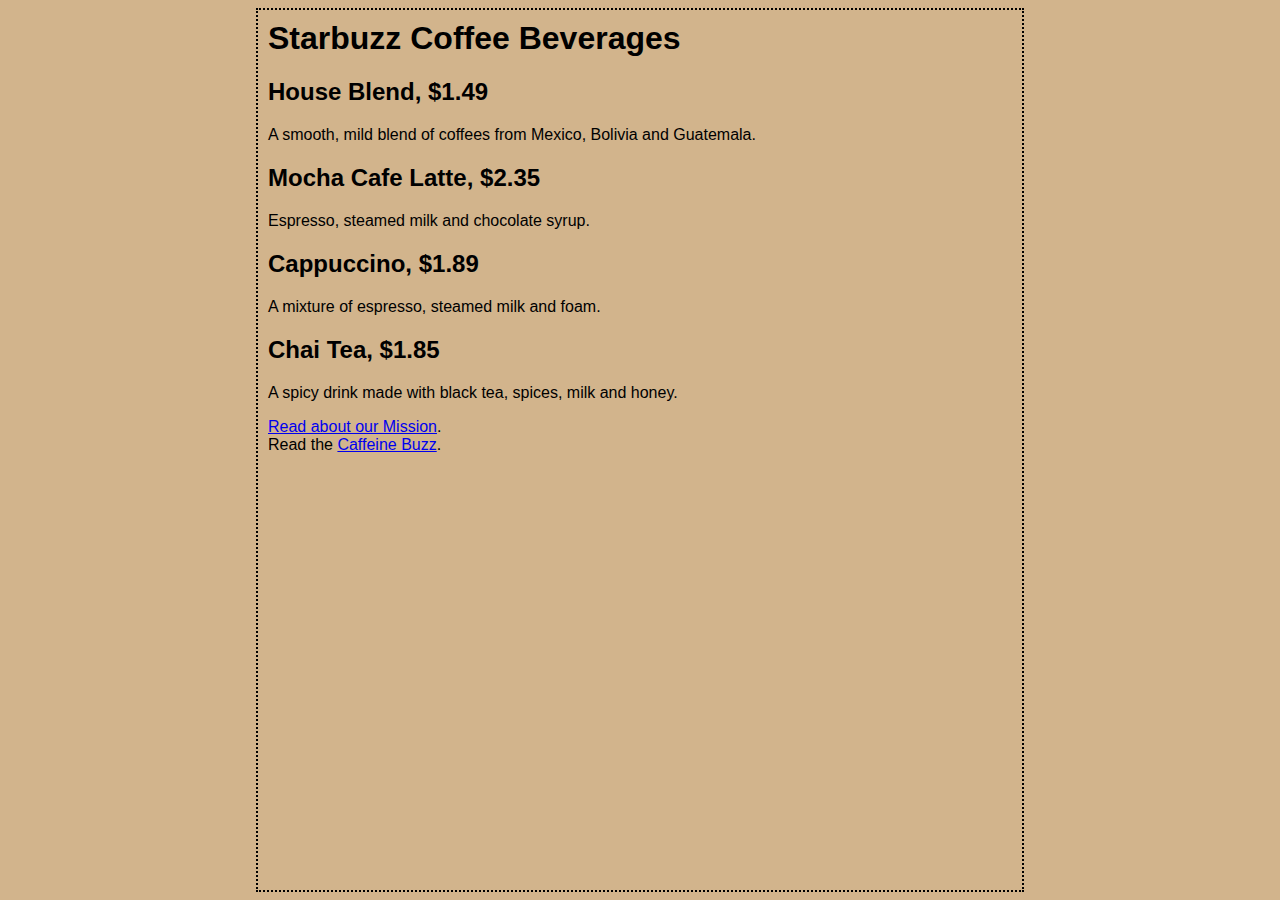
<file: book files/chapter4/starbuzz/index.html>
<html>
  <head>
    <title>Starbuzz Coffee</title>
    <style type="text/css">
      body {
        background-color: #d2b48c;
        margin-left: 20%;
        margin-right: 20%;
        border: 2px dotted black;
        padding: 10px 10px 10px 10px;
        font-family: sans-serif;
      }
    </style>
  </head>

  <body>
    <h1>Starbuzz Coffee Beverages</h1>
    <h2>House Blend, $1.49</h2>
    <p>A smooth, mild blend of coffees from Mexico, 
          Bolivia and Guatemala.</p>

    <h2>Mocha Cafe Latte, $2.35</h2>
    <p>Espresso, steamed milk and chocolate syrup.</p>

    <h2>Cappuccino, $1.89</h2>
    <p>A mixture of espresso, steamed milk and foam.</p>

    <h2>Chai Tea, $1.85</h2>
    <p>A spicy drink made with black tea, spices, 
           milk and honey.</p>

	<p>
		<a href="mission.html">Read about our Mission</a>.
		<br>
		Read the <a href="http://wickedlysmart.com/buzz/#Coffee"
		            title="Read all about caffeine on the Buzz">Caffeine Buzz</a>.
	</p>
  </body>
</html>
</file>
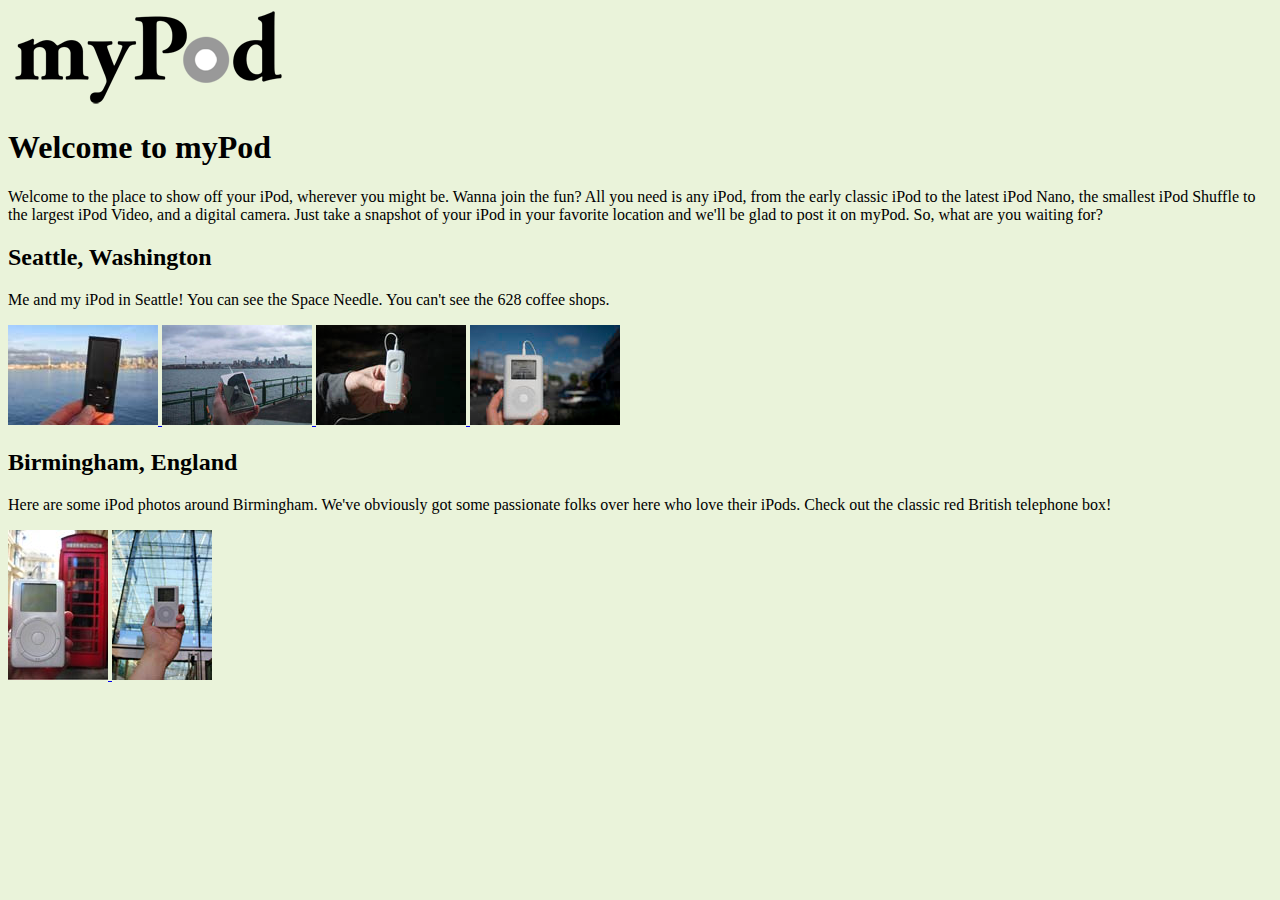
<file: book files/chapter5/mypod/index.html>
<html>
   <head>
      <title>myPod</title>
      <style type="text/css">
         body { background-color: #eaf3da;}
      </style>
   </head>
   <body>
	  <p><img src="logo/mypod.png" alt="myPod logo"></p>
      <h1>Welcome to myPod</h1>
      <p>
         Welcome to the place to show off your iPod, wherever you might be.
         Wanna join the fun? All you need is any iPod, from the early classic 
         iPod to the latest iPod Nano, the smallest iPod Shuffle to the largest 
         iPod Video, and a digital camera.  Just take a snapshot of your iPod in
         your favorite location and we'll be glad to post it on myPod. So, what 
         are you waiting for?
      </p>

      <h2>Seattle, Washington</h2>
      <p>
         Me and my iPod in Seattle!  You can see the 
         Space Needle.  You can't see the 628 coffee shops.
      </p>

      <p>
      <a href="html/seattle_video_med.html">
         <img src="thumbnails/seattle_video_med.jpg" alt="My video iPod in Seattle, WA">
      </a>
      <a href="html/seattle_classic.html">
         <img src="thumbnails/seattle_classic.jpg" alt="A classic iPod in Seattle, WA">
      </a>
      <a href="html/seattle_shuffle.html">
         <img src="thumbnails/seattle_shuffle.jpg" alt="A iPod Shuffle in Seattle, WA">
      </a>
      <a href="html/seattle_downtown.html">
         <img src="thumbnails/seattle_downtown.jpg" alt="An iPod in downtown Seattle, WA">
      </a>
      </p>

      <h2>Birmingham, England</h2>
      <p>
         Here are some iPod photos around Birmingham. We've obviously got some 
         passionate folks over here who love their iPods. Check out the classic
         red British telephone box!
      </p>

      <p>
      <a href="html/britain.html">
        <img src="thumbnails/britain.jpg" alt="An iPod in Birmingham at a telephone box">
      </a>
      <a href="html/applestore.html">
        <img src="thumbnails/applestore.jpg" alt="An iPod at the Birmingham Apple store">
      </a>
      </p>
   </body>
</html>
</file>
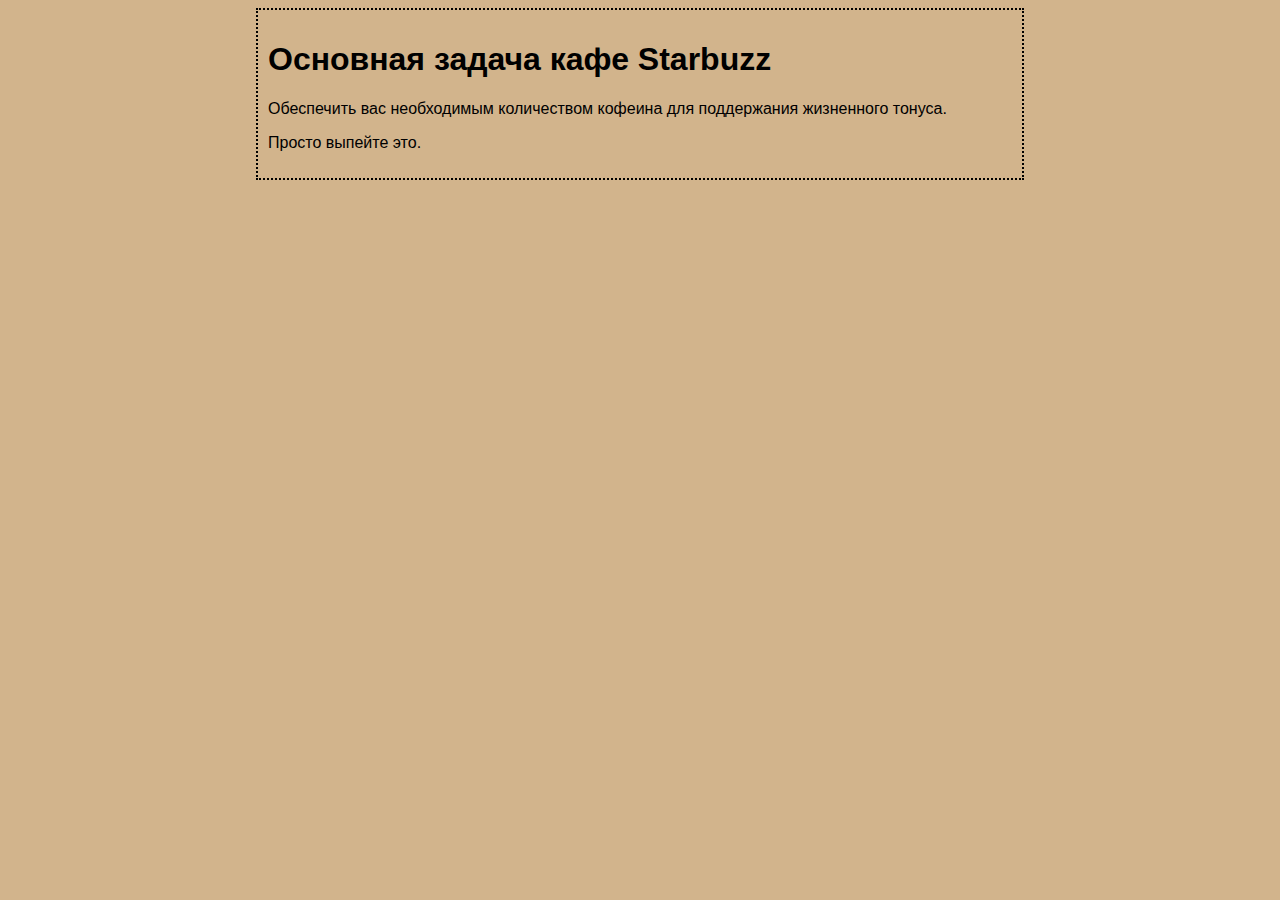
<file: 1starbuzz/mission.html>
﻿<!doctype html>
<html>
<head>
<meta charset="utf-8">
	<title>Кафе Starbuzz</title>
	<style type="text/css">
		body {
		background-color: #d2b48c;
		margin-left: 20%;
		margin-right: 20%;
		border: 2px dotted black;
		padding: 10px 10px 10px 10px;
		font-family: sans-serif;
		}
	</style>
</head>
<body>
<h1>Основная задача кафе Starbuzz</h1>
<p>Обеспечить вас необходимым количеством кофеина для поддержания жизненного тонуса.</p>
<p>Просто выпейте это.</p>
</body>
</html>
</file>
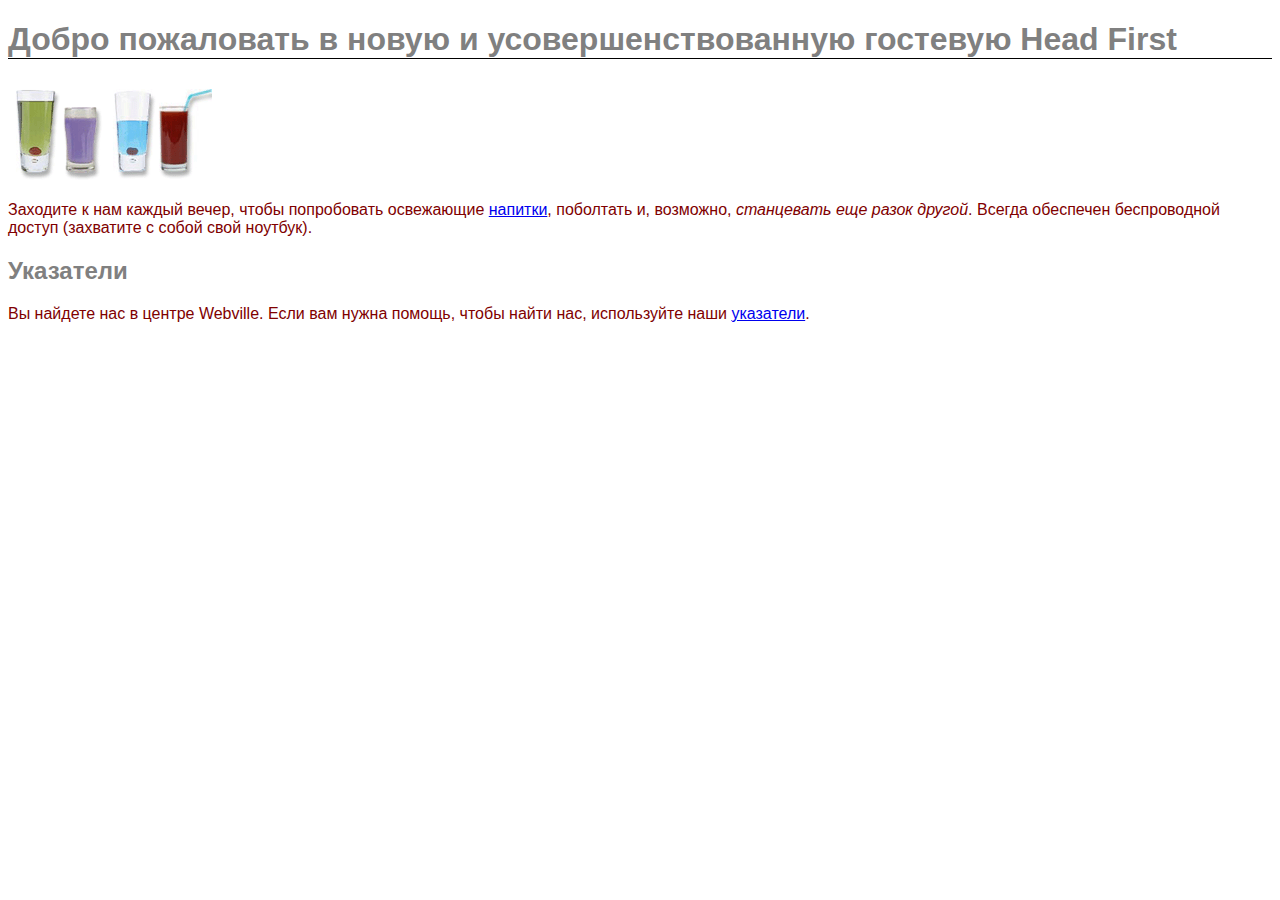
<file: 2lounge/lounge.html>
<!doctype html>
<html>
<head>
<meta charset="utf-8">
    <title>Гостевая Head First</title>
	<link type="text/css" rel="stylesheet" href="lounge.css" />
  </head>
  <body>
    <h1>Добро пожаловать в новую и усовершенствованную гостевую Head First</h1>
    <img src="images/drinks.gif">
    <p>
       Заходите к нам каждый вечер, чтобы попробовать
	   освежающие <a href="beverages/elixir.html">напитки</a>,
       поболтать и, возможно, 
       <em>станцевать еще разок другой</em>.
       Всегда обеспечен беспроводной доступ  
       (захватите с собой свой ноутбук).
    </p>
    <h2>Указатели</h2>
    <p>
      Вы найдете нас в центре Webville.   
      Если вам нужна помощь, чтобы найти нас, используйте
	  наши <a href="about/directions.html">указатели</a>.
    </p>
  </body>
</html>
</file>
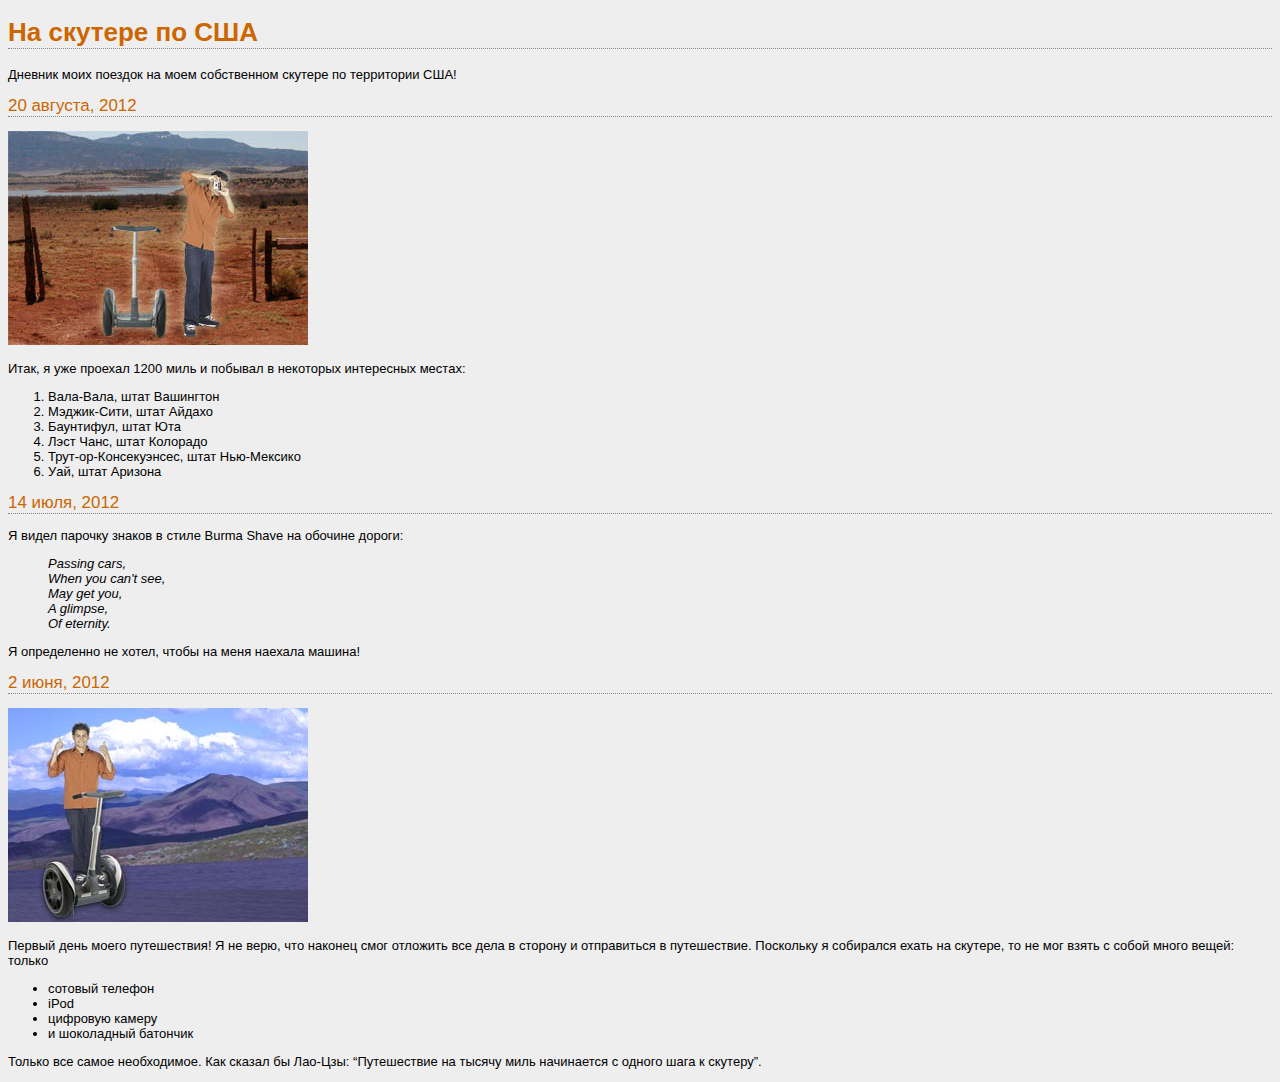
<file: 3journal/journal.html>
﻿<!doctype html>
<html>
<head>
<meta charset="utf-8">
<title>Дневник моих поездок на моем собственном скутере по территории США!</title>
<link type="text/css" rel="stylesheet" href="journal.css" />
</head>
<body>
<h1>На скутере по США</h1>
<p>
Дневник моих поездок на моем собственном скутере по территории США!
</p>
<h2>20 августа, 2012</h2>
<img src="images/segway2.jpg">
<p>
Итак, я уже проехал 1200 миль и побывал в некоторых интересных
местах: 
</p>
<ol>
<li>Вала-Вала, штат Вашингтон</li>
<li>Мэджик-Сити, штат Айдахо</li>
<li>Баунтифул, штат Юта</li>
<li>Лэст Чанс, штат Колорадо</li>
<li>Трут-ор-Консекуэнсес, штат Нью-Мексико</li>
<li>Уай, штат Аризона </li>
</ol>
<h2>14 июля, 2012</h2>
<p>
Я видел парочку знаков в стиле Burma Shave на обочине
дороги: 
</p>
 <blockquote>
      <p>
      Passing cars, <br>
      When you can't see, <br>
      May get you, <br>
      A glimpse, <br>
      Of eternity. <br>
      </p>
    </blockquote>
<p>
Я определенно не хотел, чтобы на меня наехала машина!
</p>
<h2>2 июня, 2012</h2>
<img src="images/segway1.jpg">
<p>
Первый день моего путешествия! Я не верю, что наконец смог отложить
все дела в сторону и отправиться в путешествие. Поскольку я
собирался ехать на скутере, то не мог взять с собой много вещей:
только 
</p>
<ul>
<li>сотовый телефон</li>
<li>iPod</li> 
<li>цифровую камеру</li> 
<li>и шоколадный батончик</li>
</ul>
<p>
Только все самое необходимое. Как сказал бы Лао-Цзы: <q>Путешествие
на тысячу миль начинается с одного шага к скутеру</q>.
</p>
</body>
</html>
</file>
<file: book files/chapter11/absolute/starbuzz.css>
body { 
  background-color: #b5a789;
  font-family:      Georgia, "Times New Roman", Times, serif;
  font-size:        small;
  margin:           0px;
}

#header {
  background-color: #675c47;
  margin:           10px;
  height:           108px;
}

#main {
  background:       #efe5d0 url(images/background.gif) top left;
  font-size:        105%;
  padding:          15px;
  margin:           0px 10px 10px 10px;
}

#sidebar {
  background:       #efe5d0 url(images/background.gif) bottom right;
  font-size:        105%;
  padding:          15px;
  margin:           0px 10px 10px 10px;
}

#footer {
  background-color: #675c47;
  color:            #efe5d0;
  text-align:       center;
  padding:          15px;
  margin:           10px;
  font-size:        90%;
}

h1 {
  font-size:        120%;
  color:            #954b4b;
}

.slogan { color: #954b4b; }

.beanheading {
  text-align:       center;
  line-height:      1.8em;
}

a:link {
  color:            #b76666;
  text-decoration:  none;
  border-bottom:    thin dotted #b76666;
}
a:visited {
  color:            #675c47;
  text-decoration:  none;
  border-bottom:    thin dotted #675c47;
}
</file>
<file: book files/chapter11/starbuzz-complete/starbuzz.css>
body { 
  background-color: #b5a789;
  font-family:      Georgia, "Times New Roman", Times, serif;
  font-size:        small;
  margin:           0px;
}

#header {
	background-color: #675c47;
	margin: 10px 10px 0px 10px;
	height:           108px;
}

#header img#headerSlogan {
	float: right;
}

/* REMOVE FOR CHAP 12 */
#award {
	position: absolute;
	top: 30px;
	left: 365px;
}

#coupon {
    position: fixed;
	top: 350px;
	left: -90px;
}

#coupon a, img {
    border: none;
}
/*---*/

#tableContainer {
	display: table;
	border-spacing: 10px;
}

#tableRow {
	display: table-row;
}

#drinks {
    display: table-cell;
    background-color: #efe5d0;
    width: 20%;
    padding: 15px;
    vertical-align: top;
}

#main {
  display: table-cell;
  background:       #efe5d0 url(images/background.gif) top left;
  font-size:        105%;
  padding:          15px;
  vertical-align: top;
}

#sidebar {
  display: table-cell;
  background:       #efe5d0 url(images/background.gif) bottom right;
  font-size:        105%;
  padding:          15px;
  vertical-align: top;
}

#footer {
  background-color: #675c47;
  color:            #efe5d0;
  text-align:       center;
  padding:          15px;
  margin: 0px 10px 10px 10px;
  font-size:        90%;
}

h1 {
  font-size:        120%;
  color:            #954b4b;
}

h2 { font-size: 110%; }

.slogan { color: #954b4b; }

.beanheading {
  text-align:       center;
  line-height:      1.8em;
}

a:link {
  color:            #b76666;
  text-decoration:  none;
  border-bottom:    thin dotted #b76666;
}
a:visited {
  color:            #675c47;
  text-decoration:  none;
  border-bottom:    thin dotted #675c47;
}
</file>
<file: book files/chapter11/starbuzz/starbuzz.css>
body { 
  background-color: #b5a789;
  font-family:      Georgia, "Times New Roman", Times, serif;
  font-size:        small;
  margin:           0px;
}

#header {
  background-color: #675c47;
  margin:           10px;
  height:           108px;
}

#main {
  background:       #efe5d0 url(images/background.gif) top left;
  font-size:        105%;
  padding:          15px;
  margin:           0px 10px 10px 10px;
}

#sidebar {
  background:       #efe5d0 url(images/background.gif) bottom right;
  font-size:        105%;
  padding:          15px;
  margin:           0px 10px 10px 10px;
}

#footer {
  background-color: #675c47;
  color:            #efe5d0;
  text-align:       center;
  padding:          15px;
  margin:           10px;
  font-size:        90%;
}

h1 {
  font-size:        120%;
  color:            #954b4b;
}

.slogan { color: #954b4b; }

.beanheading {
  text-align:       center;
  line-height:      1.8em;
}

a:link {
  color:            #b76666;
  text-decoration:  none;
  border-bottom:    thin dotted #b76666;
}
a:visited {
  color:            #675c47;
  text-decoration:  none;
  border-bottom:    thin dotted #675c47;
}
</file>
<file: book files/chapter12/starbuzz/starbuzz.css>
body { 
  background-color: #b5a789;
  font-family:      Georgia, "Times New Roman", Times, serif;
  font-size:        small;
  margin:           0px;
}

/* 
	height messes up the headers in the blog in the articles
	it's only appropriate for the top header.
	add a class (new with blog)
	Affects the 3 #header rules for the main header below
	In HTML: add class="top" to main header in index.html and blog.html
*/

header.top {
  background-color: #675c47;
  margin: 10px 10px 0px 10px;
  height:           108px;
}

header.top img#headerSlogan {
	float: right;
}


div#tableContainer {
	display: table;
	border-spacing: 10px;
}

div#tableRow {
	display: table-row;
}

section#drinks {
    display: table-cell;
    background-color: #efe5d0;
    width: 20%;
    padding: 15px;
    vertical-align: top;
}

/* added section#blog for blog */
section#main, section#blog {
  display: table-cell;
  background:       #efe5d0 url(images/background.gif) top left;
  font-size:        105%;
  padding:          15px;
  vertical-align: top;
}

aside {
  display: table-cell;
  background:       #efe5d0 url(images/background.gif) bottom right;
  font-size:        105%;
  padding:          15px;
  vertical-align: top;
}

footer {
  background-color: #675c47;
  color:            #efe5d0;
  text-align:       center;
  padding:          15px;
  margin: 0px 10px 10px 10px;
  font-size:        90%;
}

h1 {
  font-size:        120%;
  color:            #954b4b;
}

h2 { font-size: 110%; }

.slogan { color: #954b4b; }

.beanheading {
  text-align:       center;
  line-height:      1.8em;
}

a:link {
  color:            #b76666;
  text-decoration:  none;
  border-bottom:    thin dotted #b76666;
}
a:visited {
  color:            #675c47;
  text-decoration:  none;
  border-bottom:    thin dotted #675c47;
}


nav {
    background-color: #efe5d0;
	margin: 10px 10px 0px 10px;
}
nav ul {
	margin: 0px;
	list-style-type: none;
	padding: 5px 0px 5px 0px;
}
nav ul li {
	display: inline;
	padding: 5px 10px 5px 10px;
}
nav ul li a:link, nav ul li a:visited {
	color: #954b4b;
	border-bottom: none;
	font-weight: bold;

/*
	text-shadow: 1px 1px 3px #e2c2c2; 
	text-transform: uppercase;
*/
}
nav ul li.selected {
	background-color: #c8b99c;
}
</file>
<file: book files/chapter14/starbuzz/starbuzz.css>
body { 
  background-color: #b5a789;
  font-family:      Georgia, "Times New Roman", Times, serif;
  font-size:        small;
  margin:           0px;
}

/* 
	height messes up the headers in the blog in the articles
	it's only appropriate for the top header.
	add a class (new with blog)
	Affects the 3 #header rules for the main header below
	In HTML: add class="top" to main header in index.html and blog.html
*/

header.top {
  background-color: #675c47;
  margin: 10px 10px 0px 10px;
  height:           108px;
}

header.top img#headerSlogan {
	float: right;
}


/* nav new in blog */
nav {
    background-color: #efe5d0;
	margin: 10px 10px 0px 10px;
}
nav ul {
	margin: 0px;
	list-style-type: none;
	padding: 5px 0px 5px 0px;
}
nav ul li {
	display: inline;
	padding: 5px 10px 5px 10px;
}


div#tableContainer {
	display: table;
	border-spacing: 10px;
}

div#tableRow {
	display: table-row;
}

section#drinks {
    display: table-cell;
    background-color: #efe5d0;
    width: 20%;
    padding: 15px;
    vertical-align: top;
}

/* added section#blog for blog */
section#main, section#blog {
  display: table-cell;
  background:       #efe5d0 url(images/background.gif) top left;
  font-size:        105%;
  padding:          15px;
  vertical-align: top;
}

aside {
  display: table-cell;
  background:       #efe5d0 url(images/background.gif) bottom right;
  font-size:        105%;
  padding:          15px;
  vertical-align: top;
}

footer {
  background-color: #675c47;
  color:            #efe5d0;
  text-align:       center;
  padding:          15px;
  margin: 0px 10px 10px 10px;
  font-size:        90%;
}

h1 {
  font-size:        120%;
  color:            #954b4b;
}

h2 { font-size: 110%; }

.slogan { color: #954b4b; }

.beanheading {
  text-align:       center;
  line-height:      1.8em;
}

a:link {
  color:            #b76666;
  text-decoration:  none;
  border-bottom:    thin dotted #b76666;
}
a:visited {
  color:            #675c47;
  text-decoration:  none;
  border-bottom:    thin dotted #675c47;
}

/* ALL BELOW IS NEW FOR BLOG */


/* BELOW a above to override for nav */
nav ul li a:link, nav ul li a:visited {
	color: #954b4b;
	border-bottom: none;
	font-weight: bold;

	/* optional! very hard to see although does help */
	text-shadow: 1px 1px 3px #e2c2c2; 

	/* try this and see if you like it */
	text-transform: uppercase;
}

li.selected {
	background-color: #c8b99c;
}

article span {
	font-style: italic;
}
</file>
<file: 2lounge/lounge.css>
body {font-family: sans-serif;}
	h1, h2 {
			color: gray;
	}
	h1 {border-bottom: 1px solid black;
	}
	p {	
	color: maroon;
	}

	p.raspberry {color: blue;}
	p.blueberry {color: purple;}
		p.greentea {color: green;}
</file>
<file: 3journal/journal.css>
@font-face {
	font-family: "Emblema One"
	src: url("http://wickedlysmart.com/hfhtmlcss/chapter8/journal/EmblemaOne-Regular.woff"),
url("http://wickedlysmart.com/hfhtmlcss/chapter8/journal/EmblemaOne-Regular.ttf");
}

body {
	font-family: Verdana, Geneva, Arial, sans-serif;
	font-size: small;
	background-color: #eeeeee;
	}
h1, h2 {
	color: #cc6600;
	border-bottom: thin dotted #888888;
}
h1 {
	font-family: "Emblema One", sans-serif;
}	
h2 {
	font-size: 130%;
	font-weight: normal;
}
blockquote {
  font-style:      italic;
}
</file>
